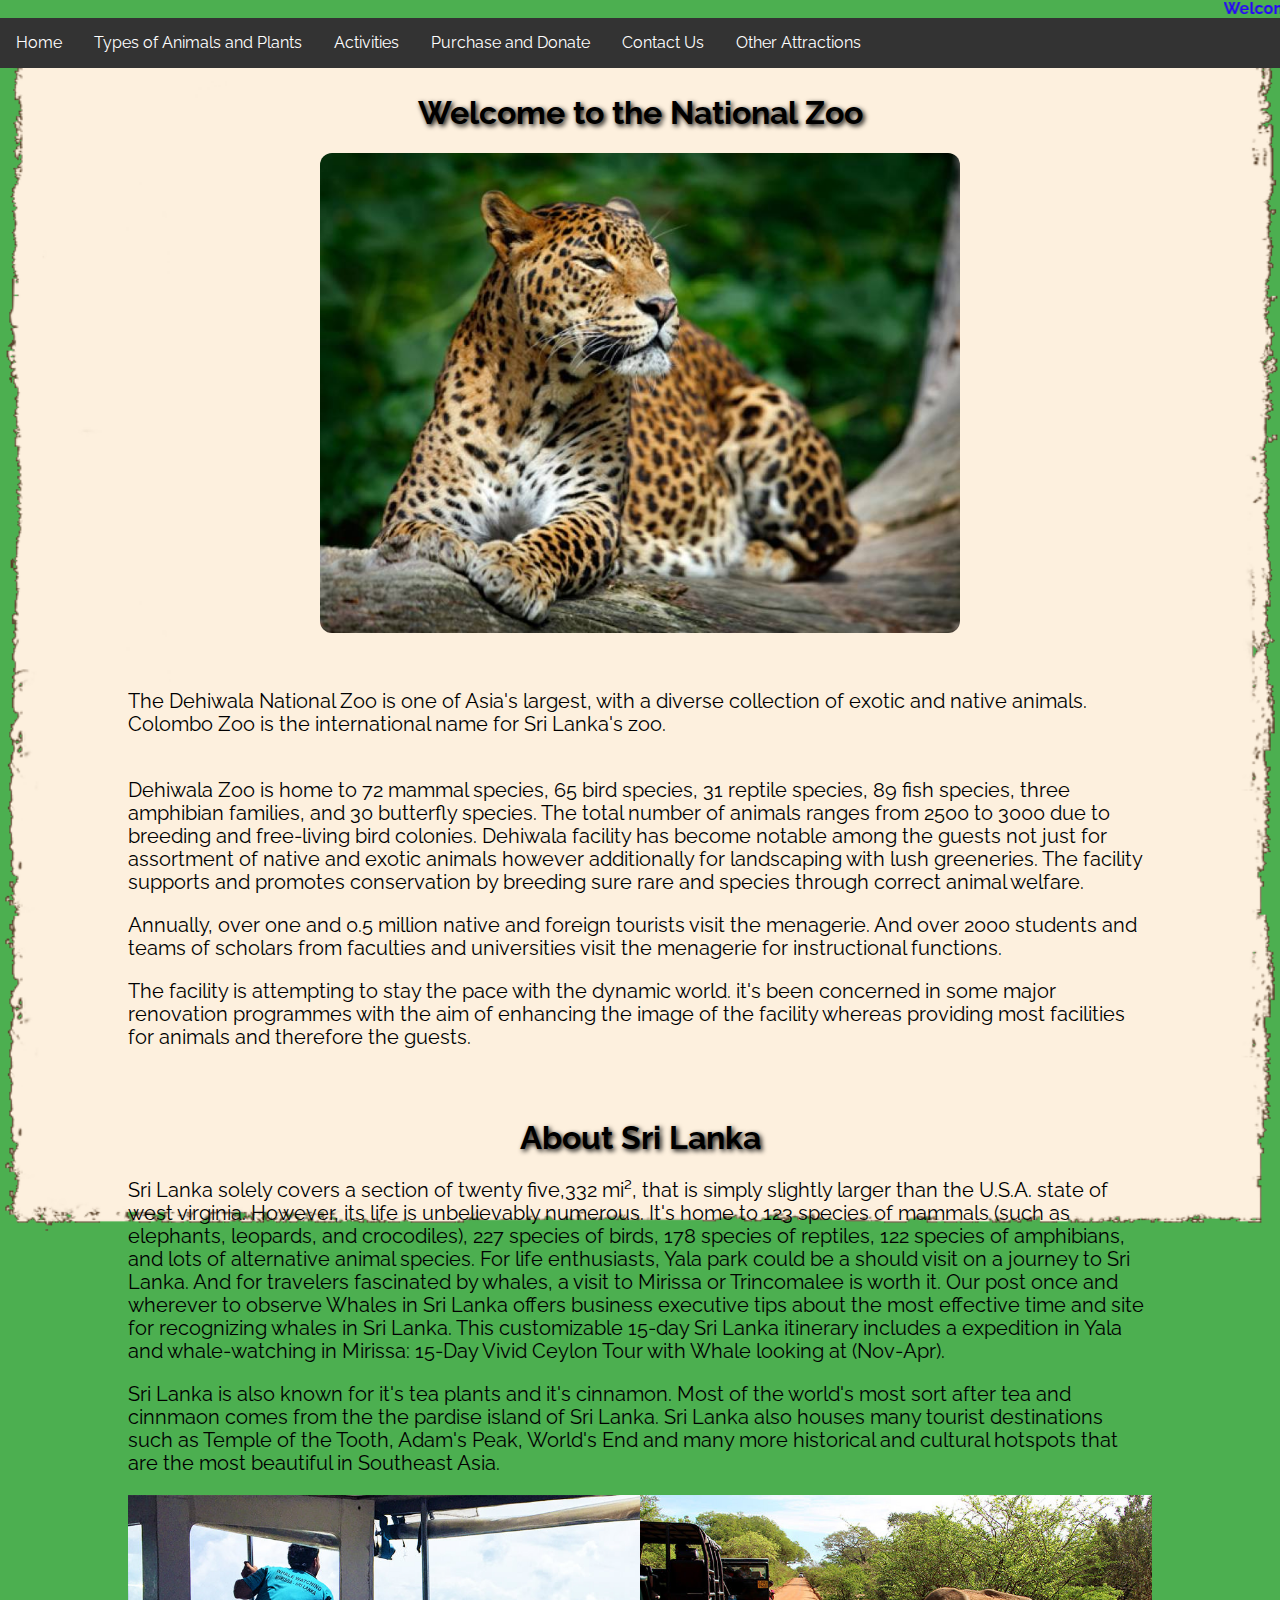
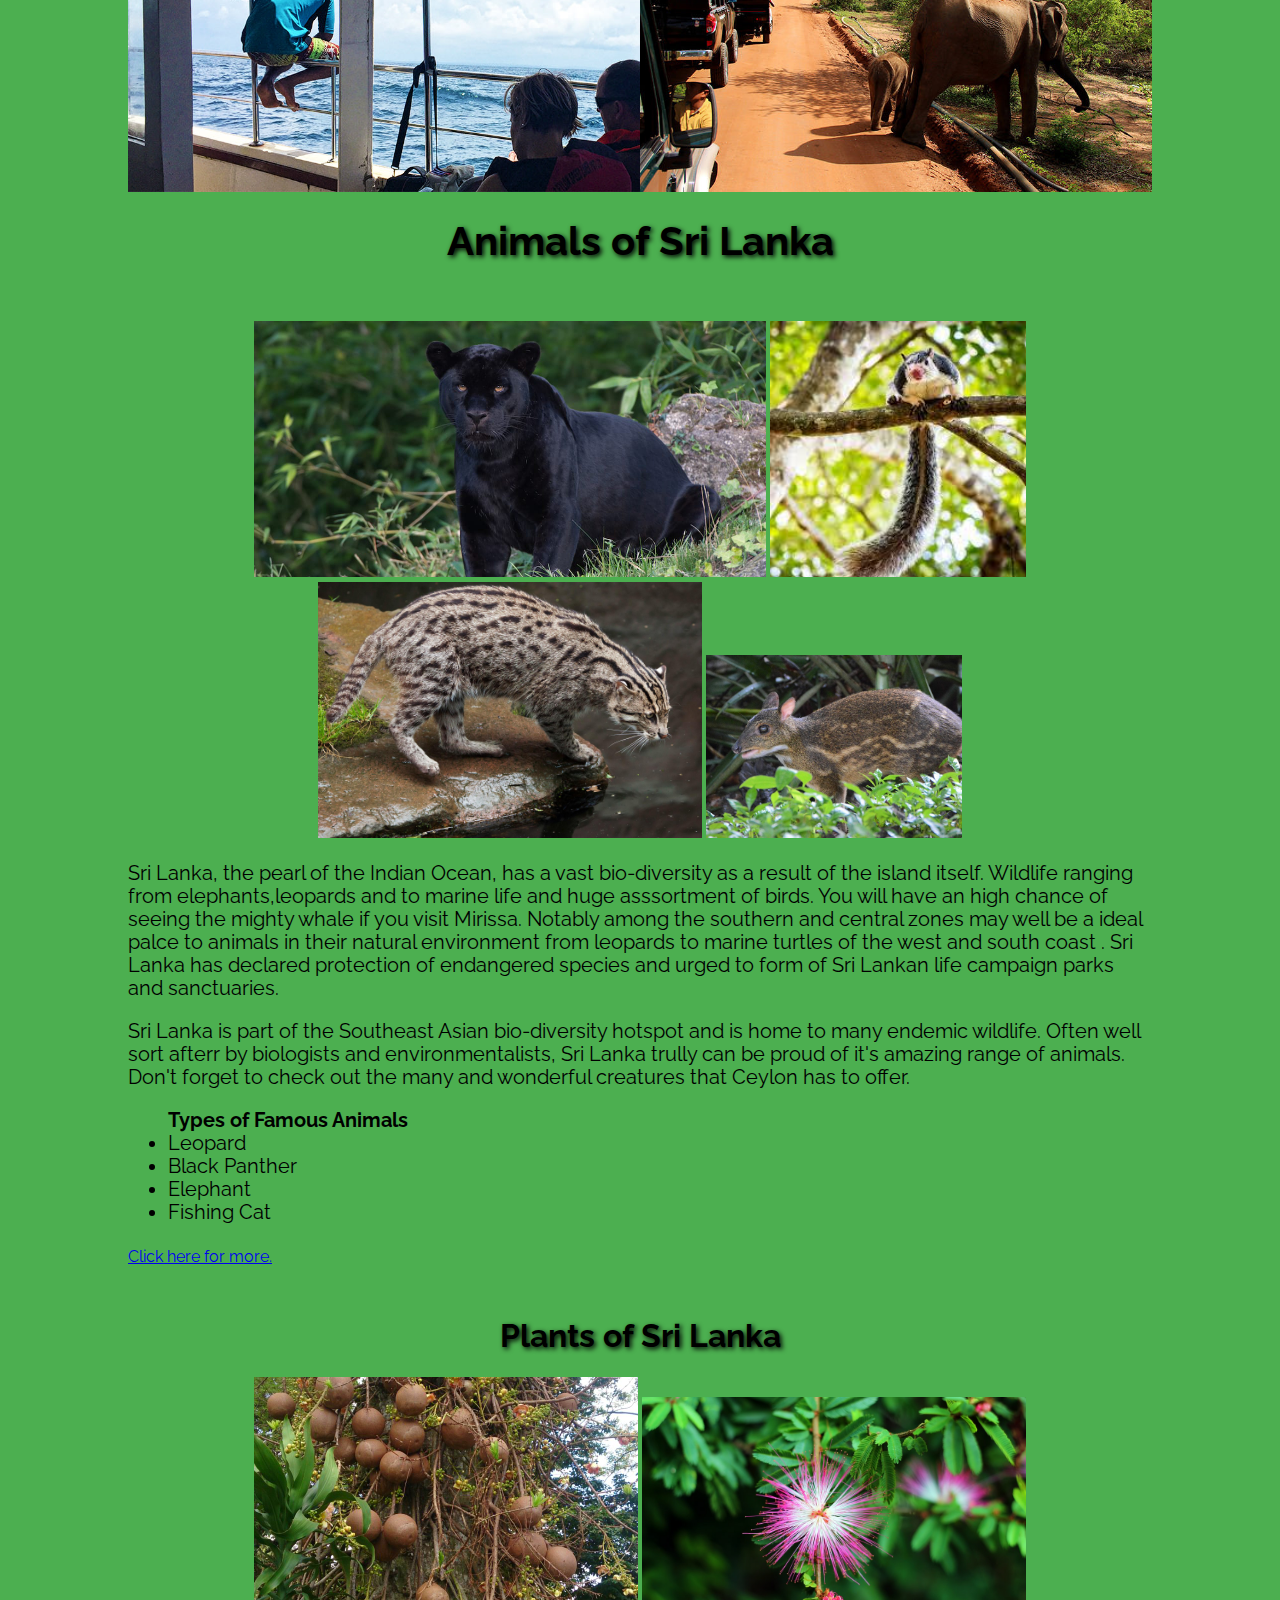
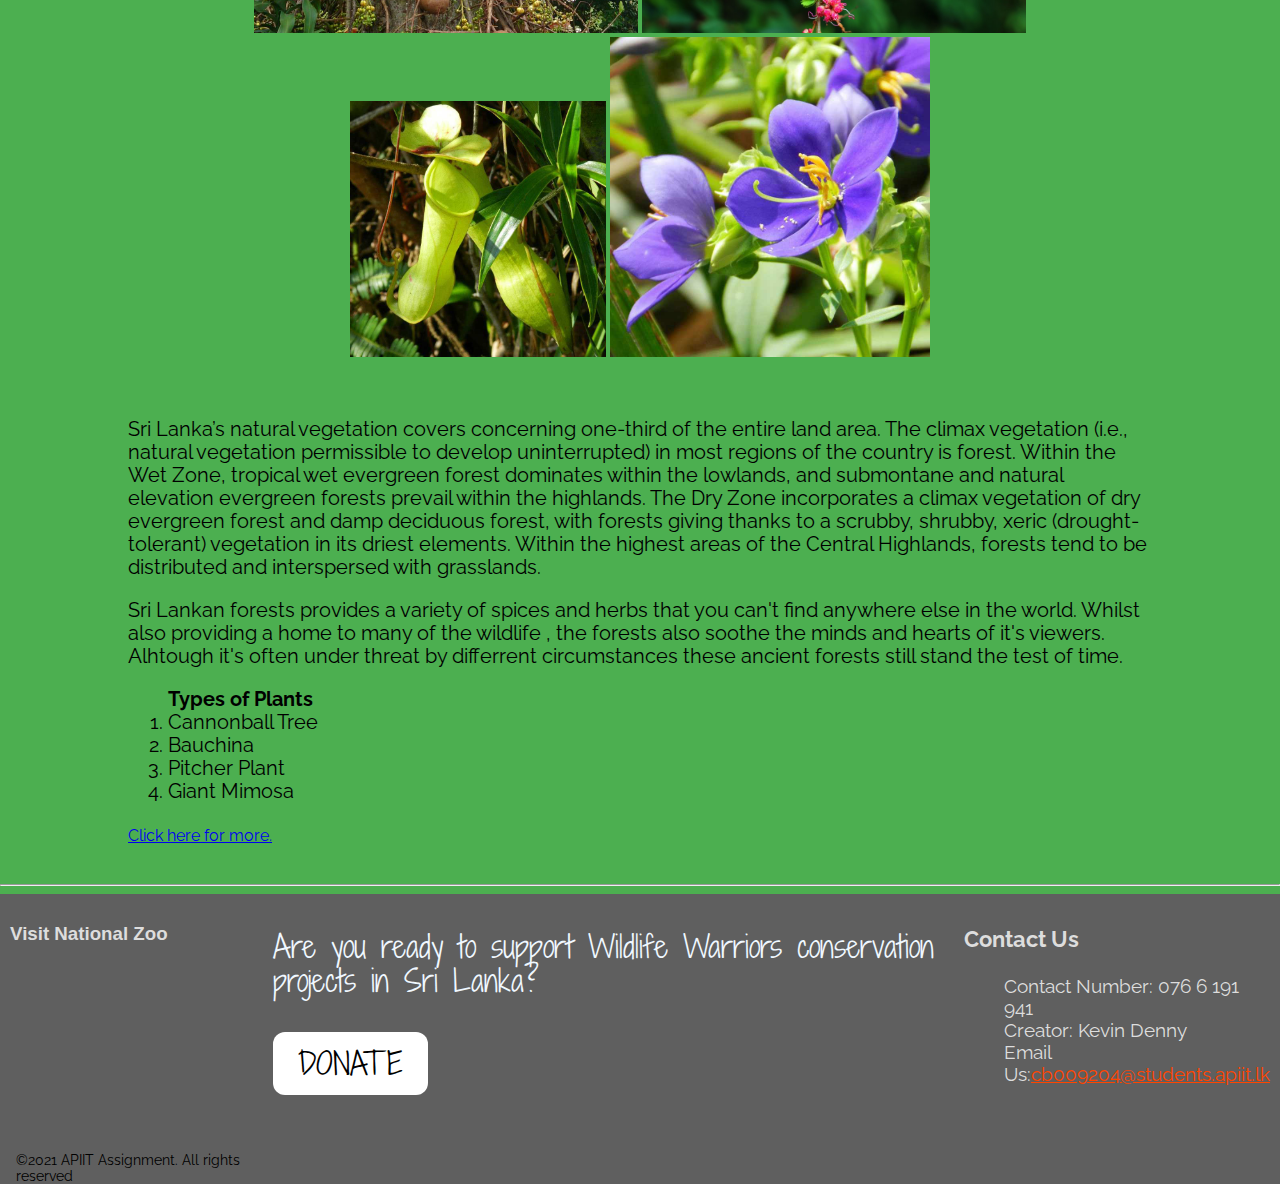
<file: index.html>
<!DOCTYPE html>
<html lang="en">
    <head>
        <meta charset="utf-8">
        <meta name="viewport" content="width=device-width, initial-scale=1">
        <meta name="description" content="This is a site about the dehiwala national zoo, it is the hompage.">
        <title>Home | Dehiwala National Zoo </title>
        <link rel="stylesheet" href="styles/style.css">
        <link rel="stylesheet" href="styles/normalize.css">
        <link rel="apple-touch-icon" sizes="76x76" href="images/apple-touch-icon.png">
        <link rel="icon" type="image/png" sizes="32x32" href="images/favicon-32x32.png">
        <link rel="icon" type="image/png" sizes="16x16" href="images/favicon-16x16.png">
        <link rel="manifest" href="images/site.webmanifest">
        <link rel="mask-icon" href="images/safari-pinned-tab.svg" color="#5bbad5">
        <link rel="shortcut icon" href="images/favicon.ico">
        <meta name="msapplication-TileColor" content="#da532c">
        <meta name="msapplication-config" content="images/browserconfig.xml">
        <meta name="theme-color" content="#ffffff">
        <link rel="manifest" href="manifest.json">
    </head>
    <body>
        <div>
            <header id="header">
               <marquee><b>Welcome To The Zoo!</b></marquee>
            </header>

                    <nav class="navbar">
        
                        <!--Nav Bar, For Desktop view-->
                        <div class="navbar-links">
                          <ul>
                            <li><a href="index.html" target="_self" title="Home">Home</a></li>
                            <li> <a href="Animals&Plants.html" target="_self" title="Animals & Plants">Types of Animals and Plants</a></li>
                            <li><a href="Activity.html" target="_self" title="Activities">Activities</a></li>
                            <li><a href="Donate.html" target="_self" title="Donate">Purchase and Donate</a></li>
                            <li><a href="ContactUs.html" target="_self" title="Contact">Contact Us</a></li>
                            <li><a href="OtherWIld.html" target="_self" title="Other">Other Attractions</a></li>
                            
                          </ul>
                        </div>
                        <!--Navigation Hamburger, For Mobile view-->
                        
                          <div id="menuToggle">
 
                            <input type="checkbox" />
                            
                            <!--Hamburger lines, Not just empty span tags-->
                            <span></span>
                            <span></span>
                            <span></span>
                            

                            <ul id="menu">
                              <li><a href="index.html" target="_self">Home</a></li>
                              <li> <a href="Animals&Plants.html" target="_self">Types of Animals and Plants</a></li>
                              <li><a href="Activity.html" target="_self">Activities</a></li>
                              <li><a href="Donate.html" target="_self">Purchase and Donate</a></li>
                              <li><a href="ContactUs.html" target="_self">Contact Us</a></li>
                              <li><a href="OtherWIld.html" target="_self">Other Attractions</a></li>
                              
                            </ul>
                          </div>
                
                
                      </nav>  
        </div>  
            <main  >  
                <br><br><br><br>
             <h1 class="subHead">Welcome to the National Zoo</h1>
                <!--Image will change width using media query in mobile view-->
             </main>
                <div class="boxContain">
                      <div class="leo">
                           <img class="mainlep" src="images/Leopard.jpg" >
                      </div>
                      <br><br>
                    <div class="subp1">  
              
                        <p >The Dehiwala National Zoo is one of Asia's largest, with a diverse collection of exotic and native animals. Colombo Zoo is the international name for Sri Lanka's zoo.</p>
                        <br>Dehiwala Zoo is home to 72 mammal species, 65 bird species, 31 reptile species, 89 fish species, three amphibian families, and 30 butterfly species. The total number of animals ranges from 2500 to 3000 due to breeding and free-living bird colonies. Dehiwala facility has become notable among the guests not just for assortment of native and exotic animals however additionally for landscaping with lush greeneries. The facility supports and promotes conservation by breeding sure rare and species through correct animal welfare.</p>
                        <p >Annually, over one and 0.5 million native and foreign tourists visit the menagerie. And over 2000 students and teams of scholars from faculties and universities visit the menagerie for instructional functions.</p>
                        <p>The facility is attempting to stay the pace with the dynamic world. it's been concerned in some major renovation programmes with the aim of enhancing the image of the facility whereas providing most facilities for animals and therefore the guests.</p>
            
                    </div>
                </div>
        
            <div>
                <h1 class="subHead">About Sri Lanka</h1>
            </div>
            <div class="subp1">
                <!--https://www.indiaodysseytours.com/knows/facts-about-sri-lanka.html#:~:text=However%2C%20its%20wildlife%20is%20incredibly,a%20journey%20to%20Sri%20Lanka.-->
                <p>
                    Sri Lanka solely covers a section of twenty five,332 mi², that is simply slightly larger than the U.S.A. state of west virginia. However, its life is unbelievably numerous. It's home to 123 species of mammals (such as elephants, leopards, and crocodiles), 227 species of birds, 178 species of reptiles, 122 species of amphibians, and lots of alternative animal species.


                    For life enthusiasts, Yala park could be a should visit on a journey to Sri Lanka. And for travelers fascinated by whales, a visit to Mirissa or Trincomalee is worth it. Our post once and wherever to observe Whales in Sri Lanka offers business executive tips about the most effective time and site for recognizing whales in Sri Lanka. This customizable 15-day Sri Lanka itinerary includes a expedition in Yala and whale-watching in Mirissa: 15-Day Vivid Ceylon Tour with Whale looking at (Nov-Apr).
                </p>
                <P>
                   Sri Lanka is also known for it's  tea plants and it's cinnamon. Most of the world's most sort after tea and cinnmaon comes from the the pardise island of Sri Lanka.
                   Sri Lanka also houses many tourist destinations such as Temple of the Tooth, Adam's Peak, World's End and many more historical and cultural hotspots that are the most beautiful 
                   in Southeast Asia.
                </P>
                <div class="imagesHome">
                    <img id="img" src="images/whale-watching-mirissa.jpg" alt="Whale Watching">
                    <br>
                    <img id="img" src="images/yala-national-park.jpg" alt="Yala">
                </div>
                <div>
                    <h1 class="subHead">Animals of Sri Lanka</h1>
                </div>

            </div>
       <!--https://theculturetrip.com/asia/sri-lanka/articles/13-amazing-animals-you-can-see-in-sri-lanka/-->
                <div>
                    <div class="animals">
                        <img width="40%" height="30%" src="images/Black-Panther.jpg" alt="b_panther" title="Black Panther">
                        <img width="20%" src="images/chipmunk.jpg" alt="chipmunk" title="Chipmunk">
                        <br>
                        <img width="30%" height="25%" src="images/fishing-Cat.jpg" alt="fish_Cat" title="Fishing Cat">
                         <img width="20%" src="images/dik dik.jpeg" alt="meminna" title="Meminna" >
    
                    </div>
                    <div class="subp1">
                        <p>
                            Sri Lanka, the pearl of the Indian Ocean, has a vast bio-diversity as a result of the island itself.
                            Wildlife ranging from elephants,leopards and to marine life and huge asssortment of birds.
                             You will have an high chance of seeing the mighty whale if you visit Mirissa.
                             Notably among the southern and central zones may well be a ideal palce to animals in their natural environment from leopards to marine turtles of the west and south coast .
                             Sri Lanka has declared protection of endangered species and
                             urged to form of Sri Lankan life campaign parks and sanctuaries.
                        </p>
                        <p>
                            Sri Lanka is part of the Southeast Asian bio-diversity hotspot and is home to many endemic wildlife. Often well sort afterr by 
                            biologists and environmentalists, Sri Lanka trully can be proud of it's amazing range of animals.
                            Don't forget to check out the many and wonderful creatures that Ceylon has to offer.
                        </p>
                        <div>
                            <ul><b>Types of Famous Animals</b>
                                <li>Leopard</li>
                                <li>Black Panther</li>
                                <li>Elephant</li>
                                <li>Fishing Cat</li>
                            </ul>
                        </div>
                        <a href="Animals&Plants.html" style="font-size: 0.8em;">Click here for more.</a>
                    </div>
                    <div>
                        <h1 class="subHead">Plants of Sri Lanka</h1>
                    </div>
                    <div class="plants">
                        <img  width="30%" src="images/cannonball.jpg" alt="cannonball" title="cannonball tree">
                        <img width="30%" src="images/giantmimosa.jpg" alt="mimosa" title="Giant Mimosa">
                        <br>
                        <img width="20%" src="images/picher.jpg" alt="pitcher_plant" title="Pitcher Plant">
                        <img width="25%" src="images/thebouchina.jpg" alt="bouchina" title="Bouchina">
                        <br>
                        <br>
                        <br>

                    </div>
                    <!-- https://www.britannica.com/place/Sri-Lanka/Plant-and-animal-life-->
                    <div class="subp1">
                       <p> Sri Lanka’s natural vegetation covers concerning one-third of the entire land area. 
                        The climax vegetation (i.e., natural vegetation permissible to develop uninterrupted) in most regions of the country is forest. Within the Wet Zone,
                         tropical wet evergreen forest dominates within the lowlands, and submontane and natural elevation evergreen forests prevail within the highlands.
                          The Dry Zone incorporates a climax vegetation of dry evergreen forest and damp deciduous forest, with forests giving thanks to a scrubby, shrubby, xeric (drought-tolerant) vegetation in its driest elements. Within the highest areas of the Central Highlands, forests tend to be distributed and interspersed with grasslands.</p>
                          <p>
                               Sri Lankan forests provides a variety of spices and herbs that you can't find anywhere else in the world.
                               Whilst also providing a home to many of the wildlife , the forests also soothe the minds and hearts of it's viewers.
                               Alhtough it's often under threat by differrent circumstances these ancient forests still stand the test of time. 
                          </p>
                          <div>
                            <ol><b>Types of Plants</b>
                                <li>Cannonball Tree</li>
                                <li>Bauchina</li>
                                <li>Pitcher Plant</li>
                                <li>Giant Mimosa</li>
                            </ol>
                        </div>
                        <a href="Animals&Plants.html" style="font-size: 0.8em;">Click here for more.</a>
                    </div>

                </div>
                <!--Footer will change grid position when switched to Mobile view-->
        <hr>        
         <footer class="footer">
                <div id="iframe1">
                     <h3>Visit National Zoo</h3>
                     <iframe id="map" src="https://www.google.com/maps/embed?pb=!1m14!1m8!1m3!1d15845.120803439491!2d79.8744025!3d6.8569811!3m2!1i1024!2i768!4f13.1!3m3!1m2!1s0x0%3A0xfd90f5bffd93f59f!2sDehiwala%20Zoological%20Garden!5e0!3m2!1sen!2slk!4v1617363685033!5m2!1sen!2slk" width="80%" height="50%" style="border:0;"></iframe>
                </div>
                <div class="middle" >
                <div >
                    <br>
                    Are you ready to support Wildlife Warriors conservation projects in Sri Lanka?
                    <br><br>
                </div>
                <div class="footera">
                    <a href="Donate.html" target="_blank">DONATE</a>
                </div>
                </div>
                <div id="footerdl">
                    <dl > 
                        <dt><h3>Contact Us</h3>
                            <dd>Contact Number: 076 6 191 941</dd>
                        </dt>
                        <dt>
                            <dd>Creator: Kevin Denny</dd>
                        </dt>
                        <dt>
                            <dd>Email Us:<a id="email" href="mailto:cb009204@students.apiit.lk">cb009204@students.apiit.lk</a></dd>
                        </dt>


                    </dl>
                </div>

                <div class="copyright">
                    <br>
                    &copy;2021 APIIT Assignment. All rights reserved
                </div>
            </footer> 
    </body>

</html>
</file>
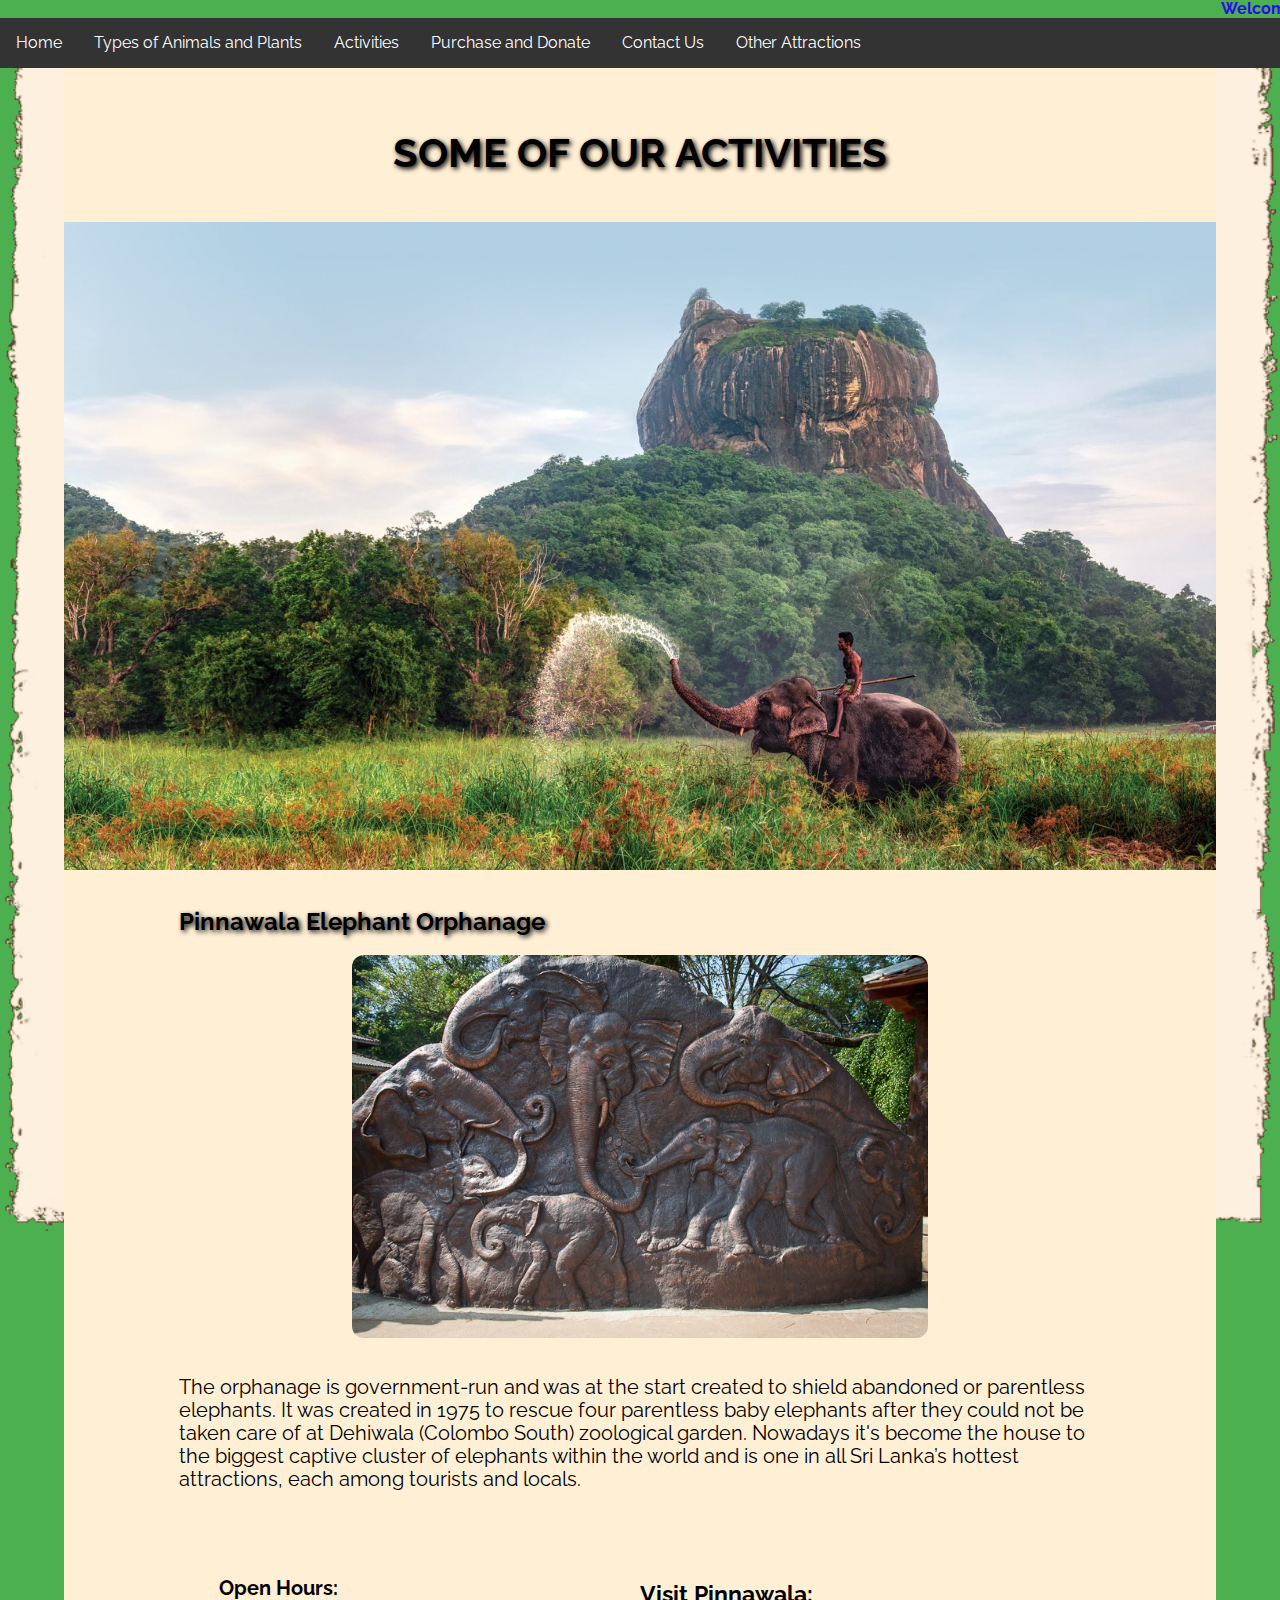
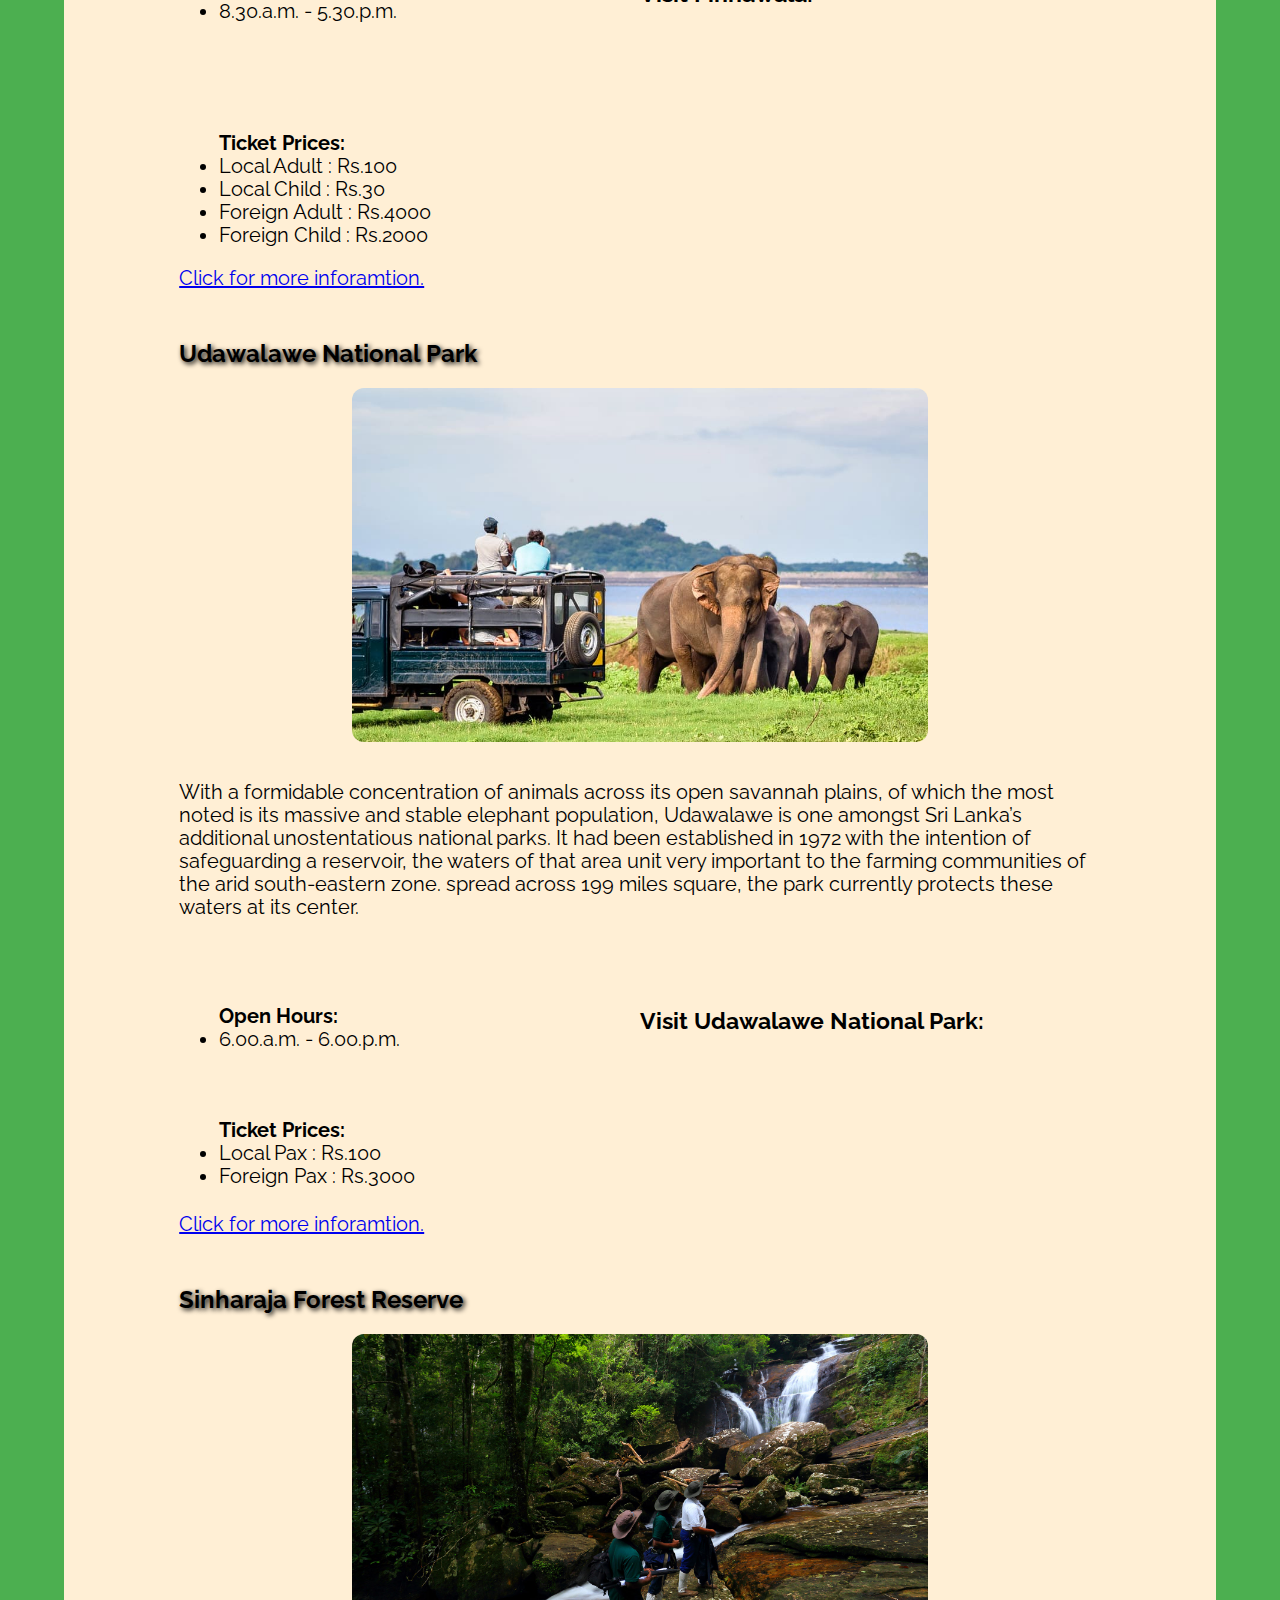
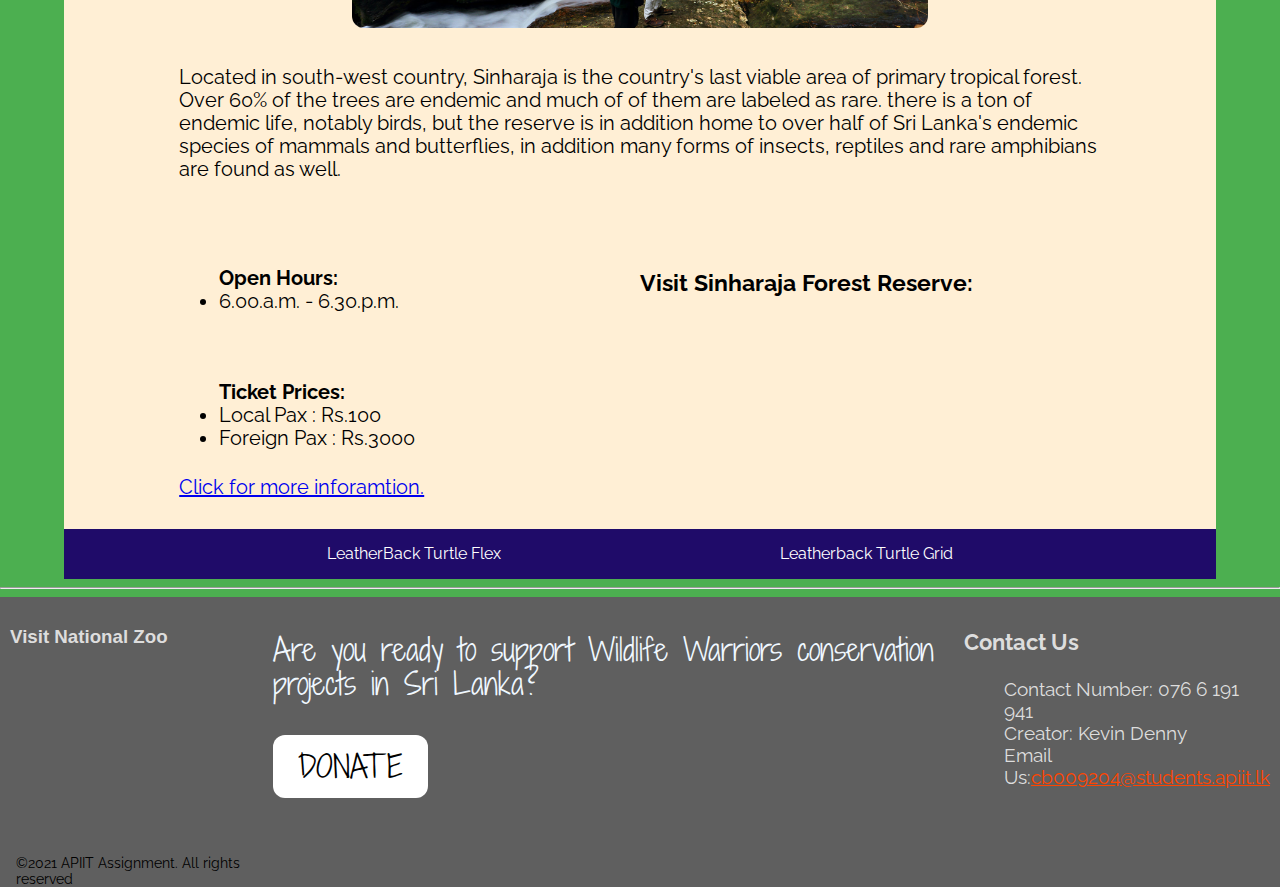
<file: Activity.html>
<!DOCTYPE html>
<html lang="en">
    <head>
        <meta charset="utf-8">
        <meta name="viewport" content="width=device-width, initial-scale=1">
        <meta name="description" content="This is a site about the dehiwala national zoo, it is the hompage.">
        <title>Activity | Dehiwala National Zoo</title>
        <link rel="stylesheet" href="styles/style.css">
        <link rel="stylesheet" href="styles/normalize.css">
        <link rel="apple-touch-icon" sizes="76x76" href="images/apple-touch-icon.png">
        <link rel="icon" type="image/png" sizes="32x32" href="images/favicon-32x32.png">
        <link rel="icon" type="image/png" sizes="16x16" href="images/favicon-16x16.png">
        <link rel="manifest" href="images/site.webmanifest">
        <link rel="mask-icon" href="images/safari-pinned-tab.svg" color="#5bbad5">
        <link rel="shortcut icon" href="images/favicon.ico">
        <meta name="msapplication-TileColor" content="#da532c">
        <meta name="msapplication-config" content="images/browserconfig.xml">
        <meta name="theme-color" content="#ffffff">
        <link rel="manifest" href="manifest.json">
    </head>
    <body>
        <header id="header">
            <marquee><b>Welcome To The Zoo!</b></marquee>
        </header>

            <nav class="navbar">
    
                <a href="#" class="toggle-button">
                  <span class="bar"></span>
                  <span class="bar"></span>
                  <span class="bar"></span>
                </a>
                <div class="navbar-links">
                  <ul>
                    <li><a href="index.html" target="_self" title="Home">Home</a></li>
                    <li> <a href="Animals&Plants.html" target="_self" title="Animals & Plants">Types of Animals and Plants</a></li>
                    <li><a href="Activity.html" target="_self" title="Activities">Activities</a></li>
                    <li><a href="Donate.html" target="_self" title="Donate">Purchase and Donate</a></li>
                    <li><a href="ContactUs.html" target="_self" title="Contact">Contact Us</a></li>
                    <li><a href="OtherWIld.html" target="_self" title="Other">Other Attractions</a></li>
                  </ul>
                </div>
        
                
                  <div id="menuToggle">

                    <input type="checkbox" />
                    

                    <span></span>
                    <span></span>
                    <span></span>
                    

                    <ul id="menu">
                      <li><a href="index.html" target="_self">Home</a></li>
                      <li> <a href="Animals&Plants.html" target="_self">Types of Animals and Plants</a></li>
                      <li><a href="Activity.html" target="_self">Activities</a></li>
                      <li><a href="Donate.html" target="_self">Purchase and Donate</a></li>
                      <li><a href="ContactUs.html" target="_self">Contact Us</a></li>
                      <li><a href="OtherWIld.html" target="_self">Other Attractions</a></li>
                      
                    </ul>
                  </div>
        
        
              </nav> 
              <main>
                  <div class="container">
                      <h1 class="subHead" id="APHead" >SOME OF OUR ACTIVITIES</h1>
                      <br>
                      <img id="img_elephant" src="images/Sri-Lanka-Elephant-Field.jpg" alt="Elephant_sig">
                      <br>
                    <div class="pinnawala">
                        <h2 class="APsubHead">Pinnawala Elephant Orphanage</h2>
                        <img class="photo" src="images/pinnawala.jpg" alt="pinnawala">
                        <br>
                        <!--https://nerdnomads.com/elephant-orphanage-in-sri-lanka-->
                        <div class="subp1" >
                        <p >The orphanage is government-run and was at the start created to shield abandoned or parentless elephants. It was created in 1975 to rescue four parentless baby elephants after they could not be taken care of at Dehiwala (Colombo South) zoological garden. Nowadays it's become the house to the biggest captive cluster of elephants within the world and is one in all Sri Lanka’s hottest attractions, each among tourists and locals.</p>
                        <br>
                        <br>
                        <div class="layout">
                            <div id="openHours">
                                <ul><b>Open Hours:</b>
                                    <li>8.30.a.m. - 5.30.p.m.</li>
                                </ul>
                            </div>
                            <div id="ticket">
                            <ul> <b>Ticket Prices:</b>
                                <li>Local Adult   : Rs.100</li>
                                <li>Local Child   : Rs.30</li>
                                <li>Foreign Adult : Rs.4000</li>
                                <li>Foreign Child : Rs.2000</li>
                            </ul>
                            </div>
                            <div id=pinmap>
                                <h3>Visit Pinnawala:</h3>
                                <iframe src="https://www.google.com/maps/embed?pb=!1m18!1m12!1m3!1d506820.915243633!2d79.87856986366461!3d7.06339479009413!2m3!1f0!2f0!3f0!3m2!1i1024!2i768!4f13.1!3m3!1m2!1s0x3ae315c83a2c0273%3A0xa5744b525ada1e6c!2sElephant%20Orphanage!5e0!3m2!1sen!2slk!4v1618554139319!5m2!1sen!2slk" width="80%" height="50%" style="border:0;"></iframe>
                            </div>
                            <a href="http://nationalzoo.gov.lk/elephantorphanage/visitor-information/">Click for more inforamtion.</a>
                        </div>
                        </div>
                    </div>
                    <div class="UdawalawePark">
                        <h2 class="APsubHead">Udawalawe National Park</h2>
                        <img class="photo" src="images/udawalawe.jpg" alt="udawalawe">
                        <br>
                        <!--https://www.naturalworldsafaris.com/asia/sri-lanka/uduwalawe-national-park-->
                            <div class="subp1">
                                <p>With a formidable concentration of animals across its open savannah plains, of which the most noted is its massive and stable elephant population, Udawalawe is one amongst Sri Lanka’s additional unostentatious national parks. It had been established in 1972 with the intention of safeguarding a reservoir, the waters of that area unit very important to the farming communities of the arid south-eastern zone. spread across 199 miles square, the park currently protects these waters at its center.</p>
                                <br>
                                <br>
                                <div class="layout">
                                    <div id="openHours">
                                    <ul><b>Open Hours:</b>
                                        <li>6.00.a.m. - 6.00.p.m.</li>
                                    </ul>
                                    </div>
                                    <div id="ticket">
                                        <ul> <b>Ticket Prices:</b>
                                            <li>Local Pax   : Rs.100</li>
                                            <li>Foreign Pax : Rs.3000</li>
                                        </ul>
                                    </div>
                                    <div id=pinmap>
                                        <h3>Visit Udawalawe National Park:</h3>
                                        <iframe src="https://www.google.com/maps/embed?pb=!1m18!1m12!1m3!1d1014991.9820564196!2d79.86362385860772!3d6.418141961263589!2m3!1f0!2f0!3f0!3m2!1i1024!2i768!4f13.1!3m3!1m2!1s0x3ae408ff88887e79%3A0xaf12e79ffbd980d7!2sUdawalawe%20National%20Park%20Safari!5e0!3m2!1sen!2slk!4v1618563345295!5m2!1sen!2slk" width="80%" height="50%" style="border:0;"></iframe>
                                    </div>
                                    <a href="https://www.udawalawenationalpark.com/">Click for more inforamtion.</a>
                            </div>
                    </div>
                  </div>
                  <div class="Sinharaja">
                    <h2 class="APsubHead">Sinharaja Forest Reserve</h2>
                    <img class="photo" src="images/sinharaja.jpg" alt="sinharaja">
                    <br>
                    <!--https://whc.unesco.org/en/list/405/-->
                        <div class="subp1">
                            <p>Located in south-west country, Sinharaja is the country's last viable area of primary tropical forest. Over 60% of the trees are endemic and much of of them are labeled as rare. there is a ton of endemic life, notably birds, but the reserve is in addition home to over half of Sri Lanka's endemic species of mammals and butterflies, in addition many forms of insects, reptiles and rare amphibians are found as well.</p>
                            <br>
                            <br>
                            <div class="layout">
                                <div id="openHours">
                                <ul><b>Open Hours:</b>
                                    <li>6.00.a.m. - 6.30.p.m.</li>
                                </ul>
                                </div>
                                <div id="ticket">
                                    <ul> <b>Ticket Prices:</b>
                                        <li>Local Pax   : Rs.100</li>
                                        <li>Foreign Pax : Rs.3000</li>
                                    </ul>
                                </div>
                                <div id=pinmap>
                                    <h3>Visit Sinharaja Forest Reserve:</h3>
                                    <iframe src="https://www.google.com/maps/embed?pb=!1m18!1m12!1m3!1d507416.08854967885!2d79.9231851045109!3d6.497843164191869!2m3!1f0!2f0!3f0!3m2!1i1024!2i768!4f13.1!3m3!1m2!1s0x3ae3e76bd109d45f%3A0x8c0ef1010649701b!2sSinharaja%20Forest%20Reserve!5e0!3m2!1sen!2slk!4v1618565267268!5m2!1sen!2slk"  width="80%" height="50%" style="border:0;"></iframe>
                                </div>
                                <a href="https://www.sinharajaforestreserve.com/">Click for more inforamtion.</a>
                        </div>
                </div>
                <div class="twoLink">
                    <a href="Leatherflex.html" target="_blank">LeatherBack Turtle Flex</a>
                    <a href="Leathergrid.html" target="_blank">Leatherback Turtle Grid</a>
                </div>
              </div>
              </main>



              <hr>        
              <footer class="footer">
                     <div id="iframe1">
                          <h3>Visit National Zoo</h3>
                          <iframe id="map" src="https://www.google.com/maps/embed?pb=!1m14!1m8!1m3!1d15845.120803439491!2d79.8744025!3d6.8569811!3m2!1i1024!2i768!4f13.1!3m3!1m2!1s0x0%3A0xfd90f5bffd93f59f!2sDehiwala%20Zoological%20Garden!5e0!3m2!1sen!2slk!4v1617363685033!5m2!1sen!2slk" width="80%" height="50%" style="border:0;"></iframe>
                     </div>
                     <div class="middle" >
                     <div >
                         <br>
                         Are you ready to support Wildlife Warriors conservation projects in Sri Lanka?
                         <br><br>
                     </div>
                     <div class="footera">
                         <a href="Donate.html" target="_blank">DONATE</a>
                     </div>
                     </div>
                     <div id="footerdl">
                         <dl > 
                             <dt><h3>Contact Us</h3>
                                 <dd>Contact Number: 076 6 191 941</dd>
                             </dt>
                             <dt>
                                <dd>Creator: Kevin Denny</dd>
                            </dt>                             
                             <dt>
                                 <dd>Email Us:<a id="email" href="mailto:cb009204@students.apiit.lk">cb009204@students.apiit.lk</a></dd>
                             </dt>
     
                         </dl>
                     </div>
     
                     <div class="copyright">
                         <br>
                         &copy;2021 APIIT Assignment. All rights reserved
                     </div>
                 </footer> 
    </body>
</html>
</file>
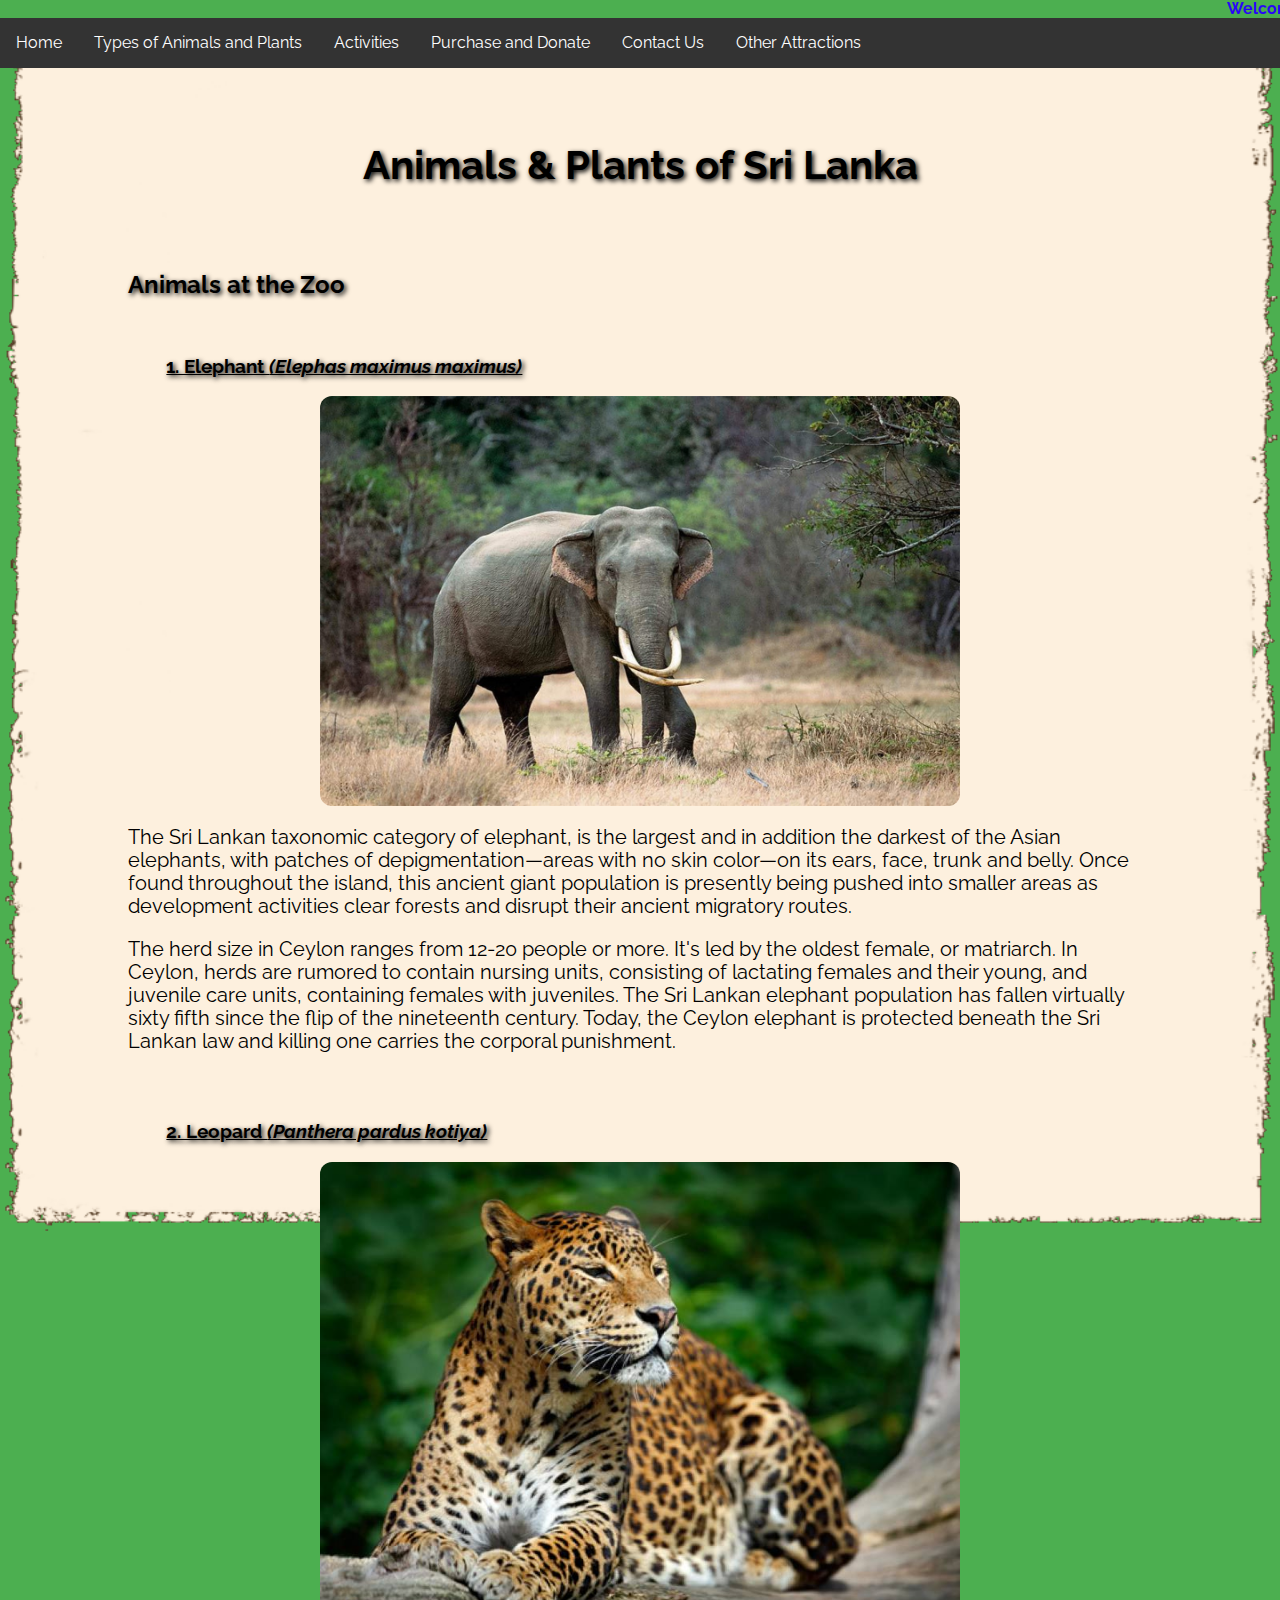
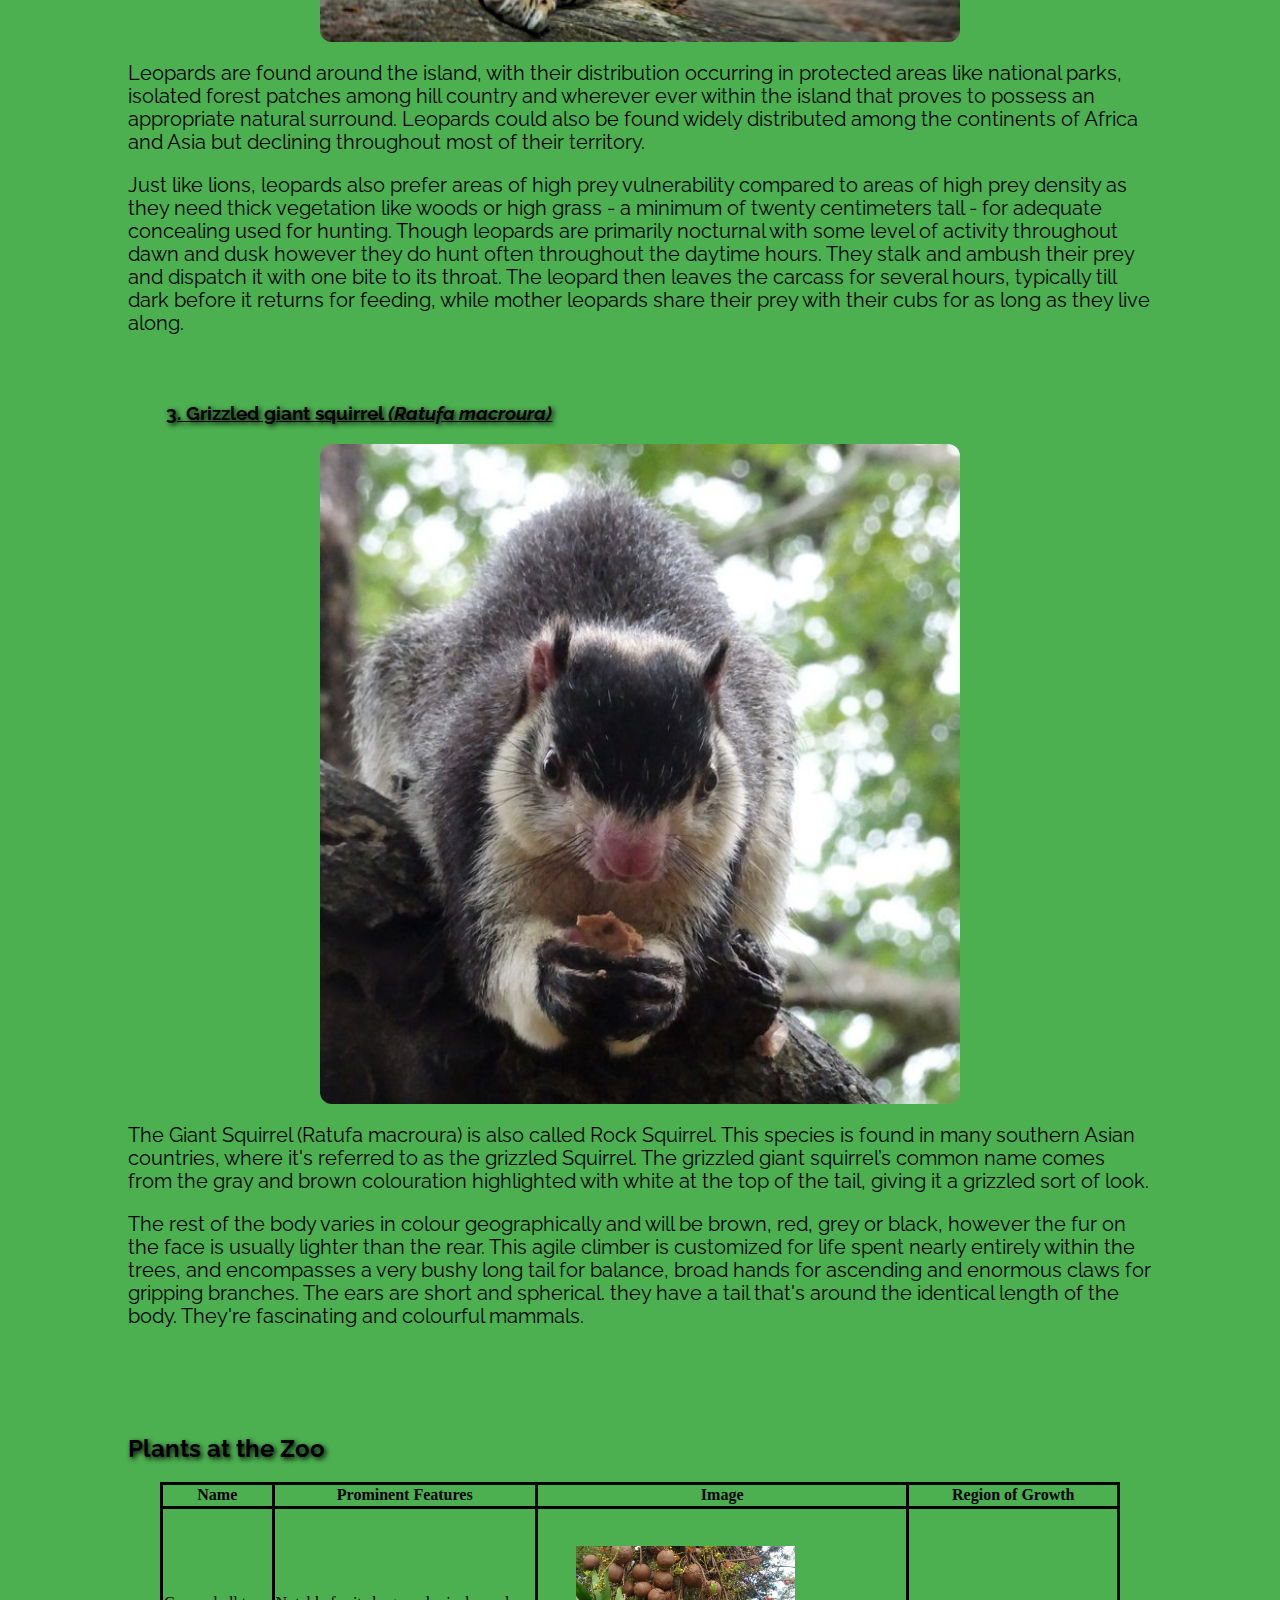
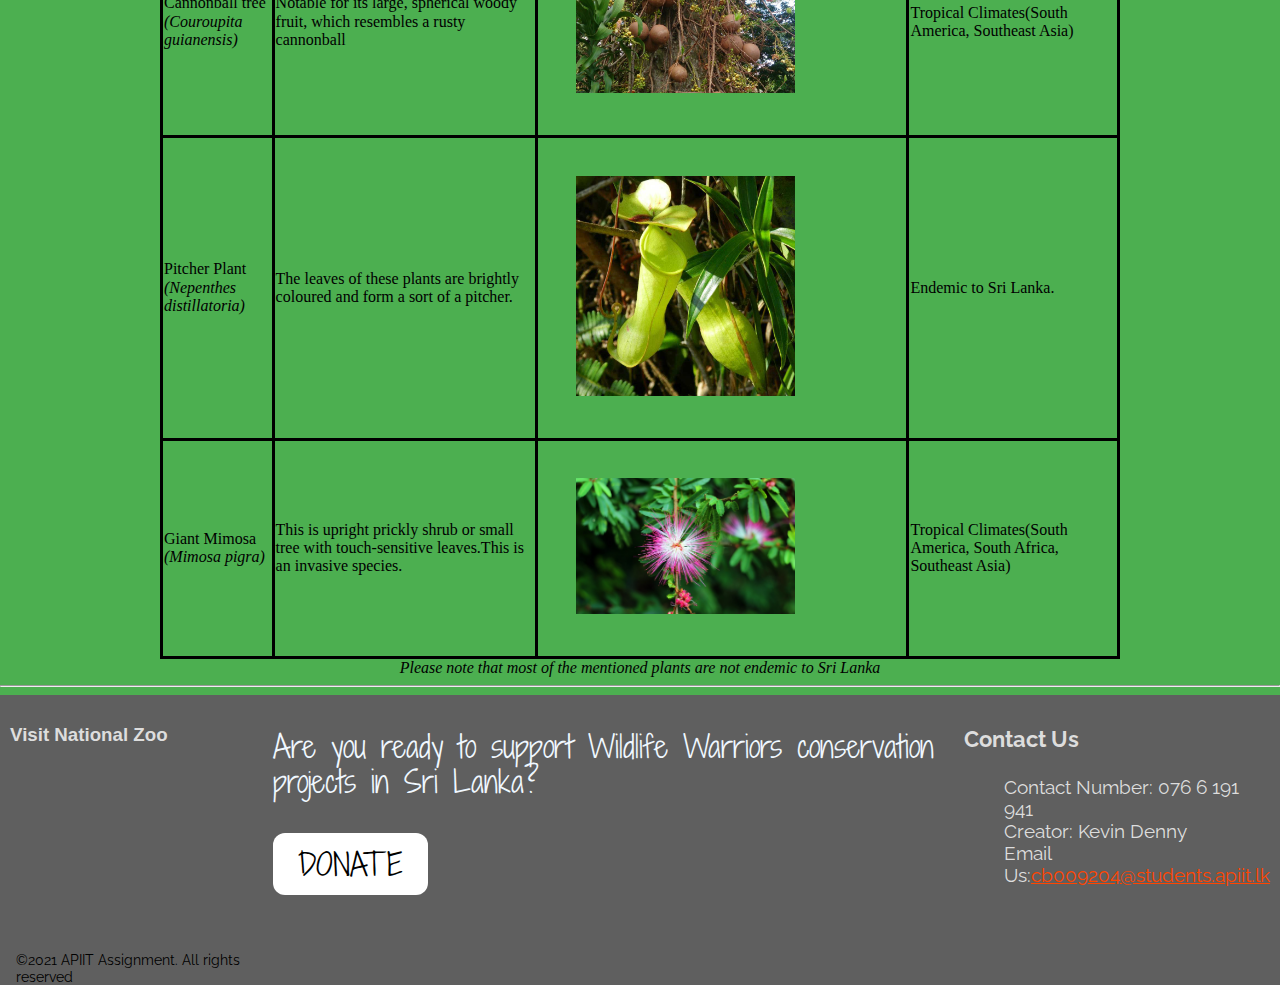
<file: Animals&Plants.html>
<!DOCTYPE html>
<html lang="en">
    <head>
        <meta charset="utf-8">
        <meta name="viewport" content="width=device-width, initial-scale=1">
        <meta name="description" content="This is a site about the dehiwala national zoo, it is the hompage.">
        <title>Animals&Plants | Dehiwala National Zoo</title>
        <link rel="stylesheet" href="styles/style.css">
        <link rel="stylesheet" href="styles/normalize.css">
        <link rel="apple-touch-icon" sizes="76x76" href="images/apple-touch-icon.png">
        <link rel="icon" type="image/png" sizes="32x32" href="images/favicon-32x32.png">
        <link rel="icon" type="image/png" sizes="16x16" href="images/favicon-16x16.png">
        <link rel="manifest" href="images/site.webmanifest">
        <link rel="mask-icon" href="images/safari-pinned-tab.svg" color="#5bbad5">
        <link rel="shortcut icon" href="images/favicon.ico">
        <meta name="msapplication-TileColor" content="#da532c">
        <meta name="msapplication-config" content="images/browserconfig.xml">
        <meta name="theme-color" content="#ffffff">
        <link rel="manifest" href="manifest.json">
    </head>
    <body>
        <section>
            <header id="header">
                <marquee><b>Welcome To The Zoo!</b></marquee>
            </header>

                <nav class="navbar">
        
                    <a href="#" class="toggle-button">
                        <span class="bar"></span>
                        <span class="bar"></span>
                        <span class="bar"></span>
                      </a>
                      <div class="navbar-links">
                        <ul>
                          <li><a href="index.html" target="_self" title="Home">Home</a></li>
                          <li> <a href="Animals&Plants.html" target="_blank" title="Animals & Plants">Types of Animals and Plants</a></li>
                          <li><a href="Activity.html" target="_self" title="Activities">Activities</a></li>
                          <li><a href="Donate.html" target="_blank" title="Donate">Purchase and Donate</a></li>
                          <li><a href="ContactUs.html" target="_blank" title="Contact">Contact Us</a></li>
                          <li><a href="OtherWIld.html" target="_blank" title="Other">Other Attractions</a></li>
                          
                        </ul>
                      </div>
            
                    
                      <div id="menuToggle">

                        <input type="checkbox" />
                        
    
                        <span></span>
                        <span></span>
                        <span></span>
                        

                        <ul id="menu">
                          <li><a href="index.html" target="_self">Home</a></li>
                          <li> <a href="Animals&Plants.html" target="_self">Types of Animals and Plants</a></li>
                          <li><a href="Activity.html" target="_self">Activities</a></li>
                          <li><a href="Donate.html" target="_self">Purchase and Donate</a></li>
                          <li><a href="ContactUs.html" target="_self">Contact Us</a></li>
                          <li><a href="OtherWIld.html" target="_self">Other Attractions</a></li>
                          
                      </div>
            
            
                  </nav> 
            <main>
                <h1 class="subHead" id="APHead">Animals & Plants of Sri  Lanka</h1>
                <br>
                <br>
                <!--Animals at the zoo-->
                <h2 class="APsubHead">Animals at the Zoo</h2>
                <br>
                <!--About Elephant-->
                <div id="elephant">
                    <h3 id="AsubHead">1. Elephant <i>(Elephas maximus maximus)</i></h3>
                    <img class="photo" src="images/elephant.jpg" alt="elephant" title="Elephant">
                </div>
                <div class="subp1">
                    <!--reference https://www.worldwildlife.org/species/sri-lankan-elephan-->
                    <p>
                        The Sri Lankan taxonomic category of elephant, is the largest and in addition the darkest of the Asian elephants, with patches of depigmentation—areas with no skin color—on its ears, face, trunk and belly.
                        Once found throughout the island,
                        this ancient giant population is presently being pushed into smaller areas as development activities clear forests and disrupt their ancient migratory routes. 
                    </p>
                    <p>
                        The herd size in Ceylon ranges from 12-20 people or more. It's led by the oldest female, or matriarch.
                        In Ceylon, herds are rumored to contain nursing units, consisting of lactating females and their young, and juvenile care units, containing females with juveniles.
                        The Sri Lankan elephant population has fallen virtually sixty fifth since the flip of the nineteenth century.
                        Today, the Ceylon elephant is protected beneath the Sri Lankan law and killing one carries the corporal punishment.
                    </p>
                </div>
                <!--About Leopard-->
                <div id="leopard">
                    <h3 id="AsubHead">2. Leopard <i>(Panthera pardus kotiya)</i></h3>
                    <img class="photo" src="images/Leopard.jpg" alt="leopard" title="Leopard">
                </div>
                <div class="subp1">
                    <!--Reference https://www.mahoora.lk/the-king-of-the-sri-lankan-jungle-the-sri-lankan-leopard.html-->
                    <p>
                        Leopards are found around the island, with their distribution occurring in protected areas like national parks, isolated forest patches among hill country and wherever ever within the island that proves to possess an appropriate natural surround.
                        Leopards could also be found widely distributed among the continents of Africa and Asia but declining throughout most of their territory.
                    </p>
                    <p>
                        Just like lions, leopards also prefer areas of high prey vulnerability compared to areas of high prey density as they need thick vegetation like woods or high grass - a minimum of twenty centimeters tall - for adequate concealing used for hunting.
                        Though leopards are primarily nocturnal with some level of activity throughout dawn and dusk however they do hunt often throughout the daytime hours. They stalk and ambush their prey and dispatch it with one bite to its throat.
                        The leopard then leaves the carcass for several hours, typically till dark before it returns for feeding, while mother leopards share their prey with their cubs for as long as they live along.
                    </p>
                </div>
                <!--About Giant squirrel-->
                <div id="Giant_squirrel">
                    <h3 id="AsubHead">3. Grizzled giant squirrel <i>(Ratufa macroura)</i></h3>
                    <img class="photo" src="images/grizsquirrel.jpg" alt="giant_squirrel" title="Giant Squirrel">
                </div>
                <div class="subp1">
                    <!--Reference https://amazinglanka.com/wp/squirrels-of-sri-lanka/-->
                    <p>
                        The Giant Squirrel (Ratufa macroura) is also  called Rock Squirrel.
                        This species is found in many southern Asian countries, where it's referred to as the grizzled Squirrel. 
                        The grizzled giant squirrel’s common name comes from the gray and brown colouration highlighted with white at the top of the tail, giving it a grizzled sort of look.
                    </p>
                    <p>
                        The rest of the body varies in colour geographically and will be brown, red, grey or black, however the fur on the face is usually lighter than the rear. 
                        This agile climber is customized for life spent nearly entirely within the trees, and encompasses a very bushy long tail for balance, broad hands for ascending and enormous claws for gripping branches.
                        The ears are short and spherical. they have a tail that's around the identical length of the body. 
                        They're fascinating and colourful mammals.
                    </p>
                </div>
                <br>
                <br>
                <!--Plants at the zoo-->
                <h2 class="APsubHead">Plants at the Zoo</h2>
            </main>
        </section> 
        <!--Table-->
        <section>
            <table >
                <thead>
                    <tr>
                        <th>Name</th>
                        <th>Prominent Features</th>
                        <th>Image</th>
                        <th>Region of Growth</th>
                    </tr>
                </thead>
                <tbody>
                    <!--cannonball https://www.britannica.com/plant/cannonball-tree-->
                    <tr>
                        <td>Cannonball tree<br><i>(Couroupita guianensis)</i></td>
                        <td>Notable for its large, spherical woody fruit, which resembles a rusty cannonball</td>
                        <td><img class="tablePhoto" src="images/cannonball.jpg" alt="Cannonball"></td>
                        <td>Tropical Climates(South America, Southeast Asia)</td>
                    </tr>
                    <!--pitcherplant https://www.urlaub-sr-lanka.info/carnivorous-plants/-->
                    <tr>
                        <td>Pitcher Plant<br><i>(Nepenthes distillatoria)</i></td>
                        <td>The leaves of these plants are brightly coloured and form a sort of a pitcher.</td>
                        <td><img class="tablePhoto" src="images/picher.jpg" alt="Pitcher_plant"></td>
                        <td>Endemic to Sri Lanka.</td>
                    </tr>
                    <!--mimosa https://keys.lucidcentral.org/keys/v3/eafrinet/weeds/key/weeds/Media/Html/Mimosa_pigra_(Giant_Sensitive_Plant).htm-->
                    <tr>
                        <td>Giant Mimosa<br><i>(Mimosa pigra)</i></td>
                        <td>This is upright prickly shrub or small tree with touch-sensitive leaves.This is an invasive species.</td>
                        <td><img class="tablePhoto" src="images/giantmimosa.jpg" alt="Mimosa"></td>
                        <td>Tropical Climates(South America, South Africa, Southeast Asia)</td>
                    </tr>
                </tbody>
                <tfoot>
                    <caption align="bottom"><i>Please note that most of the mentioned plants are not endemic to Sri Lanka</i></caption>
                </tfoot>
            </table>
        </section>
        <hr>        
        <footer class="footer">
               <div id="iframe1">
                    <h3>Visit National Zoo</h3>
                    <iframe id="map" src="https://www.google.com/maps/embed?pb=!1m14!1m8!1m3!1d15845.120803439491!2d79.8744025!3d6.8569811!3m2!1i1024!2i768!4f13.1!3m3!1m2!1s0x0%3A0xfd90f5bffd93f59f!2sDehiwala%20Zoological%20Garden!5e0!3m2!1sen!2slk!4v1617363685033!5m2!1sen!2slk" width="80%" height="50%" style="border:0;"></iframe>
               </div>
               <div class="middle" >
               <div >
                   <br>
                   Are you ready to support Wildlife Warriors conservation projects in Sri Lanka?
                   <br><br>
               </div>
               <div class="footera">
                   <a href="Donate.html" target="_blank">DONATE</a>
               </div>
               </div>
               <div id="footerdl">
                   <dl > 
                       <dt><h3>Contact Us</h3>
                           <dd>Contact Number: 076 6 191 941</dd>
                       </dt>
                       <dt>
                        <dd>Creator: Kevin Denny</dd>
                     </dt>
                       <dt>
                           <dd>Email Us:<a id="email" href="mailto:cb009204@students.apiit.lk">cb009204@students.apiit.lk</a></dd>
                       </dt>

                   </dl>
               </div>

               <div class="copyright">
                   <br>
                   &copy;2021 APIIT Assignment. All rights reserved
               </div>
           </footer> 
    </body>
</html>
</file>
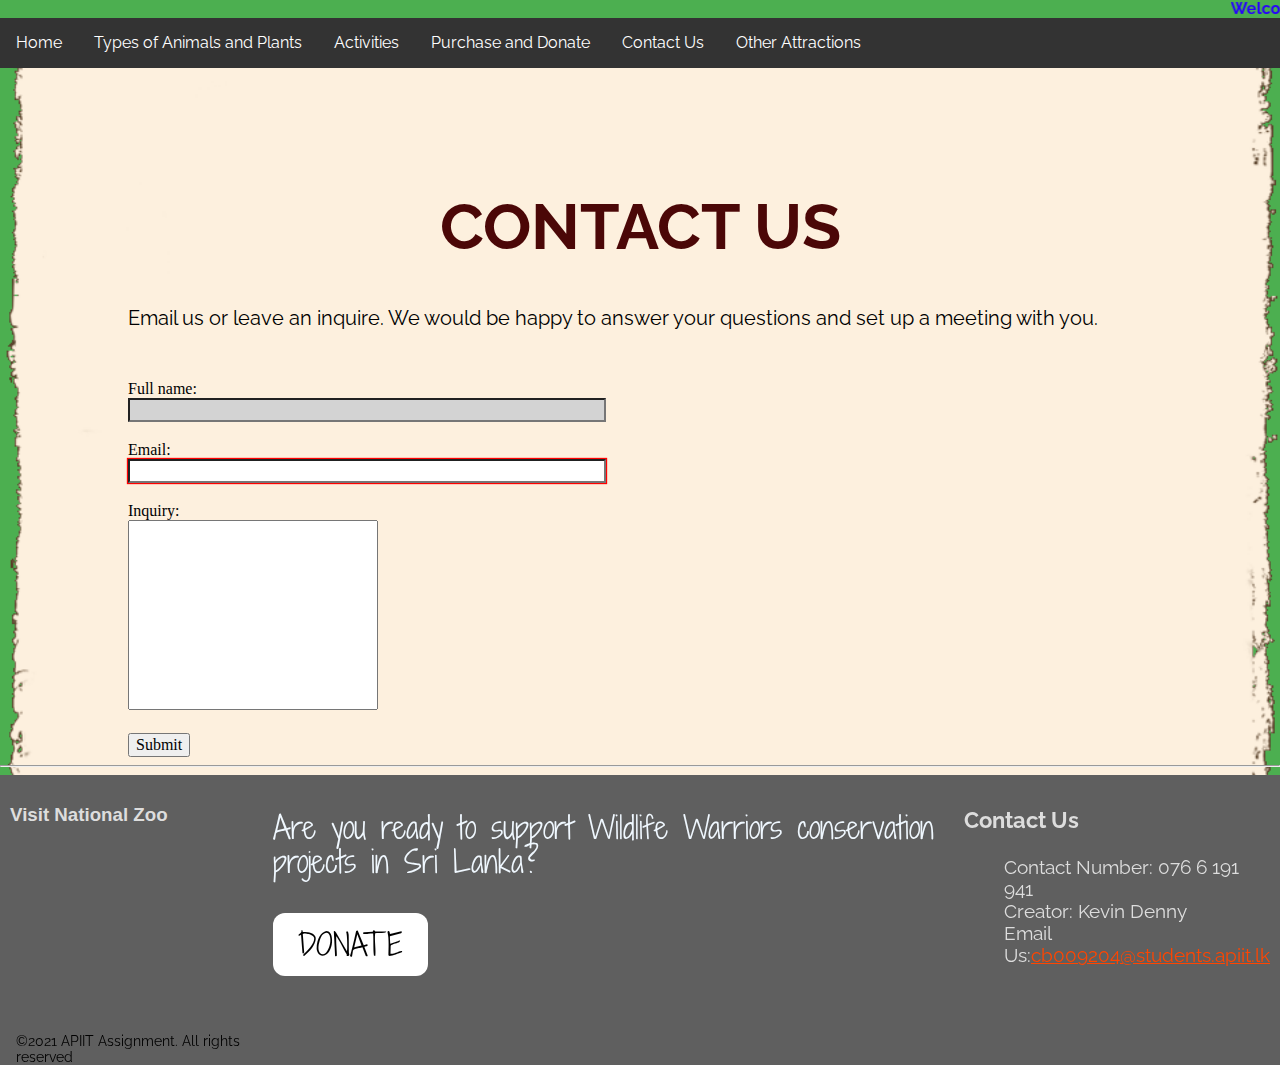
<file: ContactUs.html>
<!DOCTYPE html>
<html lang="en">
    <head>
        <meta charset="utf-8">
        <meta name="viewport" content="width=device-width, initial-scale=1">
        <meta name="description" content="This is a site about the dehiwala national zoo, it is the hompage.">
        <title>Contact | Dehiwala National Zoo </title>
        <link rel="stylesheet" href="styles/style.css">
        <link rel="stylesheet" href="styles/normalize.css">
        <link rel="apple-touch-icon" sizes="76x76" href="images/apple-touch-icon.png">
        <link rel="icon" type="image/png" sizes="32x32" href="images/favicon-32x32.png">
        <link rel="icon" type="image/png" sizes="16x16" href="images/favicon-16x16.png">
        <link rel="manifest" href="images/site.webmanifest">
        <link rel="mask-icon" href="images/safari-pinned-tab.svg" color="#5bbad5">
        <link rel="shortcut icon" href="images/favicon.ico">
        <meta name="msapplication-TileColor" content="#da532c">
        <meta name="msapplication-config" content="images/browserconfig.xml">
        <meta name="theme-color" content="#ffffff">
        <link rel="manifest" href="manifest.json">
    </head>
    <body>
        <div>
            <header id="header">
                <marquee><b>Welcome To The Zoo!</b></marquee>
            </header>

                    <nav class="navbar">
        
                        <a href="#" class="toggle-button">
                            <span class="bar"></span>
                            <span class="bar"></span>
                            <span class="bar"></span>
                          </a>
                          <div class="navbar-links">
                            <ul>
                              <li><a href="index.html" target="_self" title="Home">Home</a></li>
                              <li> <a href="Animals&Plants.html" target="_self" title="Animals & Plants">Types of Animals and Plants</a></li>
                              <li><a href="Activity.html" target="_self" title="Activities">Activities</a></li>
                              <li><a href="Donate.html" target="_self" title="Donate">Purchase and Donate</a></li>
                              <li><a href="ContactUs.html" target="_self" title="Contact">Contact Us</a></li>
                              <li><a href="OtherWIld.html" target="_self" title="Other">Other Attractions</a></li>
                              
                            </ul>
                          </div>
                
                        
                          <div id="menuToggle">
 
                            <input type="checkbox" />
                            
        
                            <span></span>
                            <span></span>
                            <span></span>
                            

                            <ul id="menu">
                              <li><a href="index.html" target="_self">Home</a></li>
                              <li> <a href="Animals&Plants.html" target="_self">Types of Animals and Plants</a></li>
                              <li><a href="Activity.html" target="_self">Activities</a></li>
                              <li><a href="Donate.html" target="_self">Purchase and Donate</a></li>
                              <li><a href="ContactUs.html" target="_self">Contact Us</a></li>
                              <li><a href="OtherWIld.html" target="_self">Other Attractions</a></li>
                              
                            </ul>
                          </div>
                
                
                      </nav>    
                <main>
                    <div class="conH">
                        <br><br><br><br>
                        <h1>CONTACT US</h1>
                    </div>
                    <div class="subp1">
                        <p>Email us or leave an inquire. We would be happy to answer your questions and set up a meeting with you.</p>
                    </div>
                    <div>
                        <form class="form1">
                            <label for="name">Full name:</label><br>
                            <input type="text" name="fname" maxlength="100" size="50" autofocus>
                            <br><br>
                            <label for="email">Email:</label><br>
                            <input type="text" name="email" size="50" required>
                            <br><br>
                            <label for="inquiry">Inquiry:</label><br>
                            <textarea name="inquiry" rows="10" cols="50"></textarea><br><br>
                            <input type="submit">
                        </form>
                        <form class="form2">
                            <label for="name">Full name:</label><br>
                            <input type="text" name="fname" maxlength="100" size="30" autofocus>
                            <br><br>
                            <label for="email">Email:</label><br>
                            <input type="text" name="email" size="30" required>
                            <br><br>
                            <label for="inquiry">Inquiry:</label><br>
                            <textarea name="inquiry" rows="10" cols="30"></textarea><br><br>
                            <input type="submit">
                        </form>
                    </div>
                </main>    
        </div>
        <hr>        
        <footer class="footer">
            <div id="iframe1">
                 <h3>Visit National Zoo</h3>
                 <iframe id="map" src="https://www.google.com/maps/embed?pb=!1m14!1m8!1m3!1d15845.120803439491!2d79.8744025!3d6.8569811!3m2!1i1024!2i768!4f13.1!3m3!1m2!1s0x0%3A0xfd90f5bffd93f59f!2sDehiwala%20Zoological%20Garden!5e0!3m2!1sen!2slk!4v1617363685033!5m2!1sen!2slk" width="80%" height="50%" style="border:0;"></iframe>
            </div>
            <div class="middle" >
            <div>
                <br>
                Are you ready to support Wildlife Warriors conservation projects in Sri Lanka?
                <br><br>
            </div>
            <div class="footera">
                <a href="donate.html" target="_blank">DONATE</a>
            </div>
            </div>
            <div id="footerdl">
                <dl > 
                    <dt><h3>Contact Us</h3>
                        <dd>Contact Number: 076 6 191 941</dd>
                    </dt>
                    <dt>
                        <dd>Creator: Kevin Denny</dd>
                    </dt>                    
                    <dt>
                        <dd>Email Us:<a id="email" href="mailto:cb009204@students.apiit.lk">cb009204@students.apiit.lk</a></dd>
                    </dt>

                </dl>
            </div>
            <div class="copyright">
                <br>
                &copy;2021 APIIT Assignment. All rights reserved
            </div>
        </footer>
    </body>
</html>
</file>
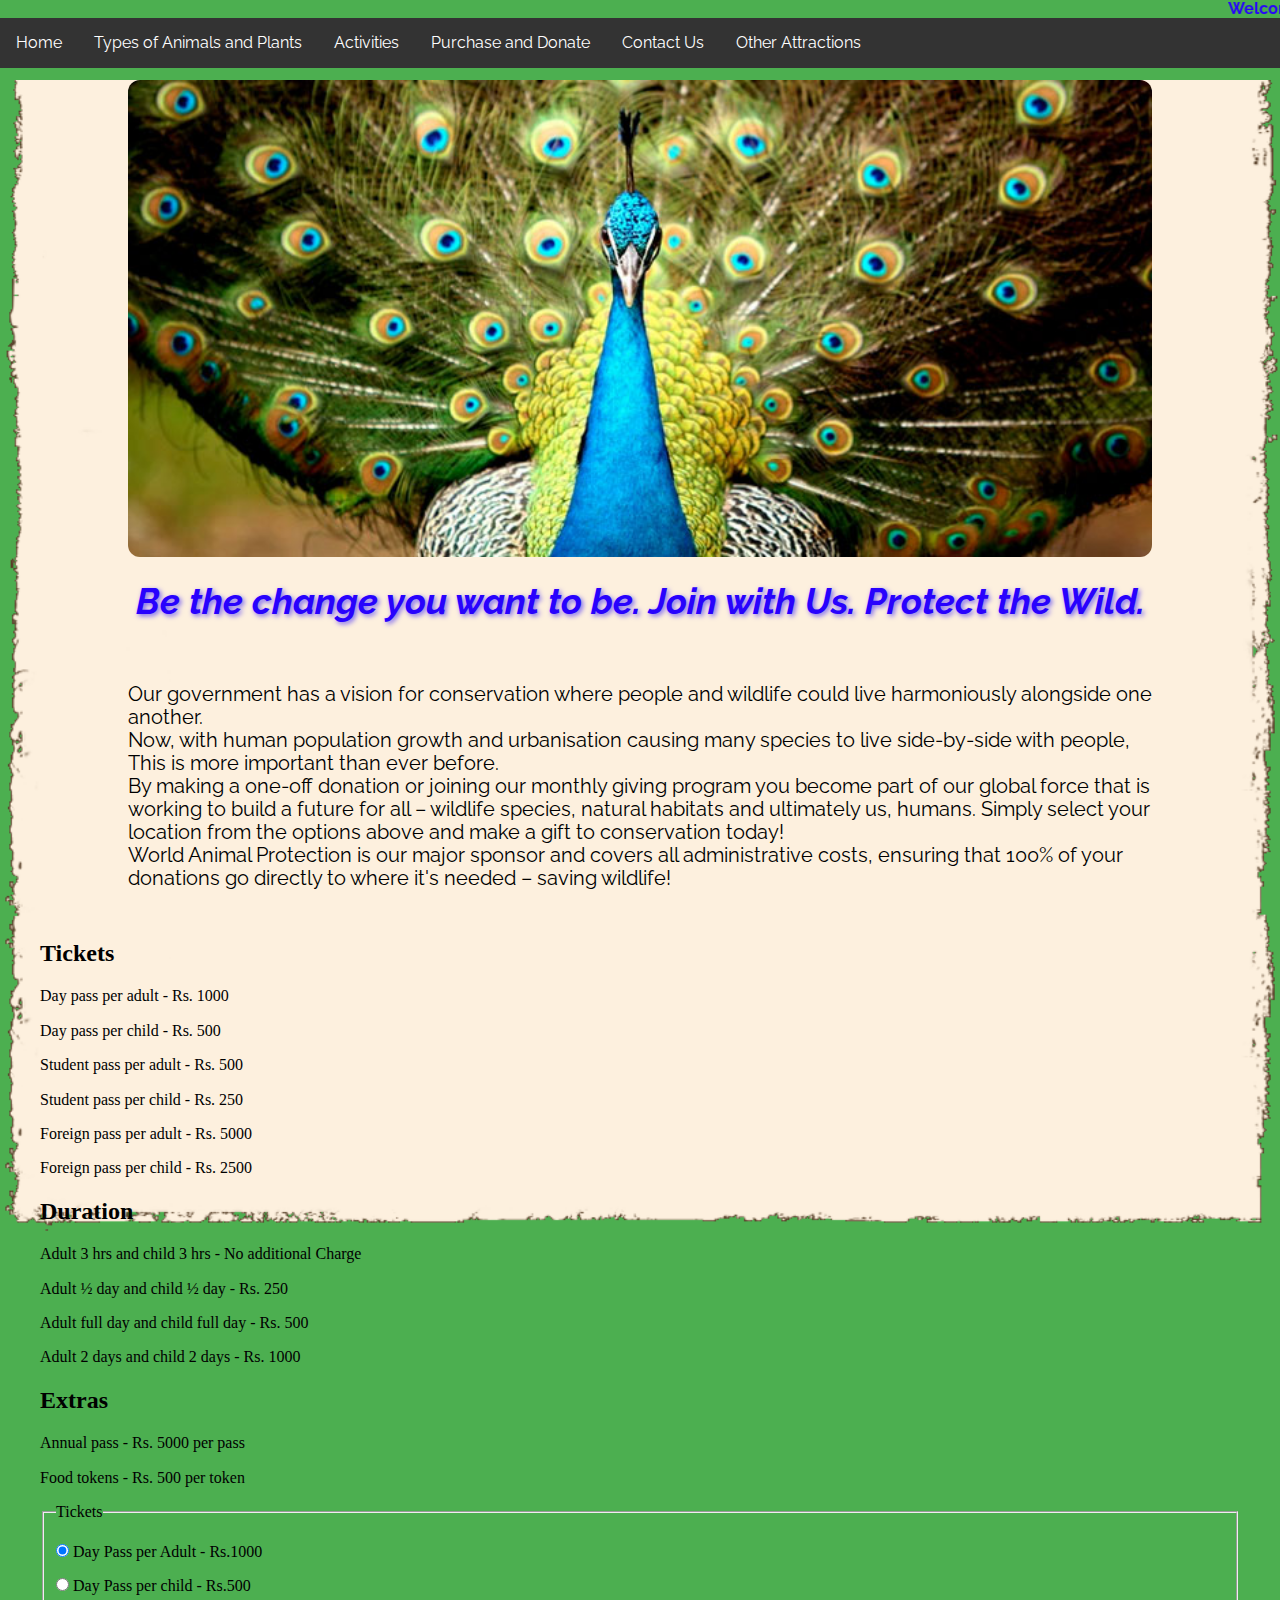
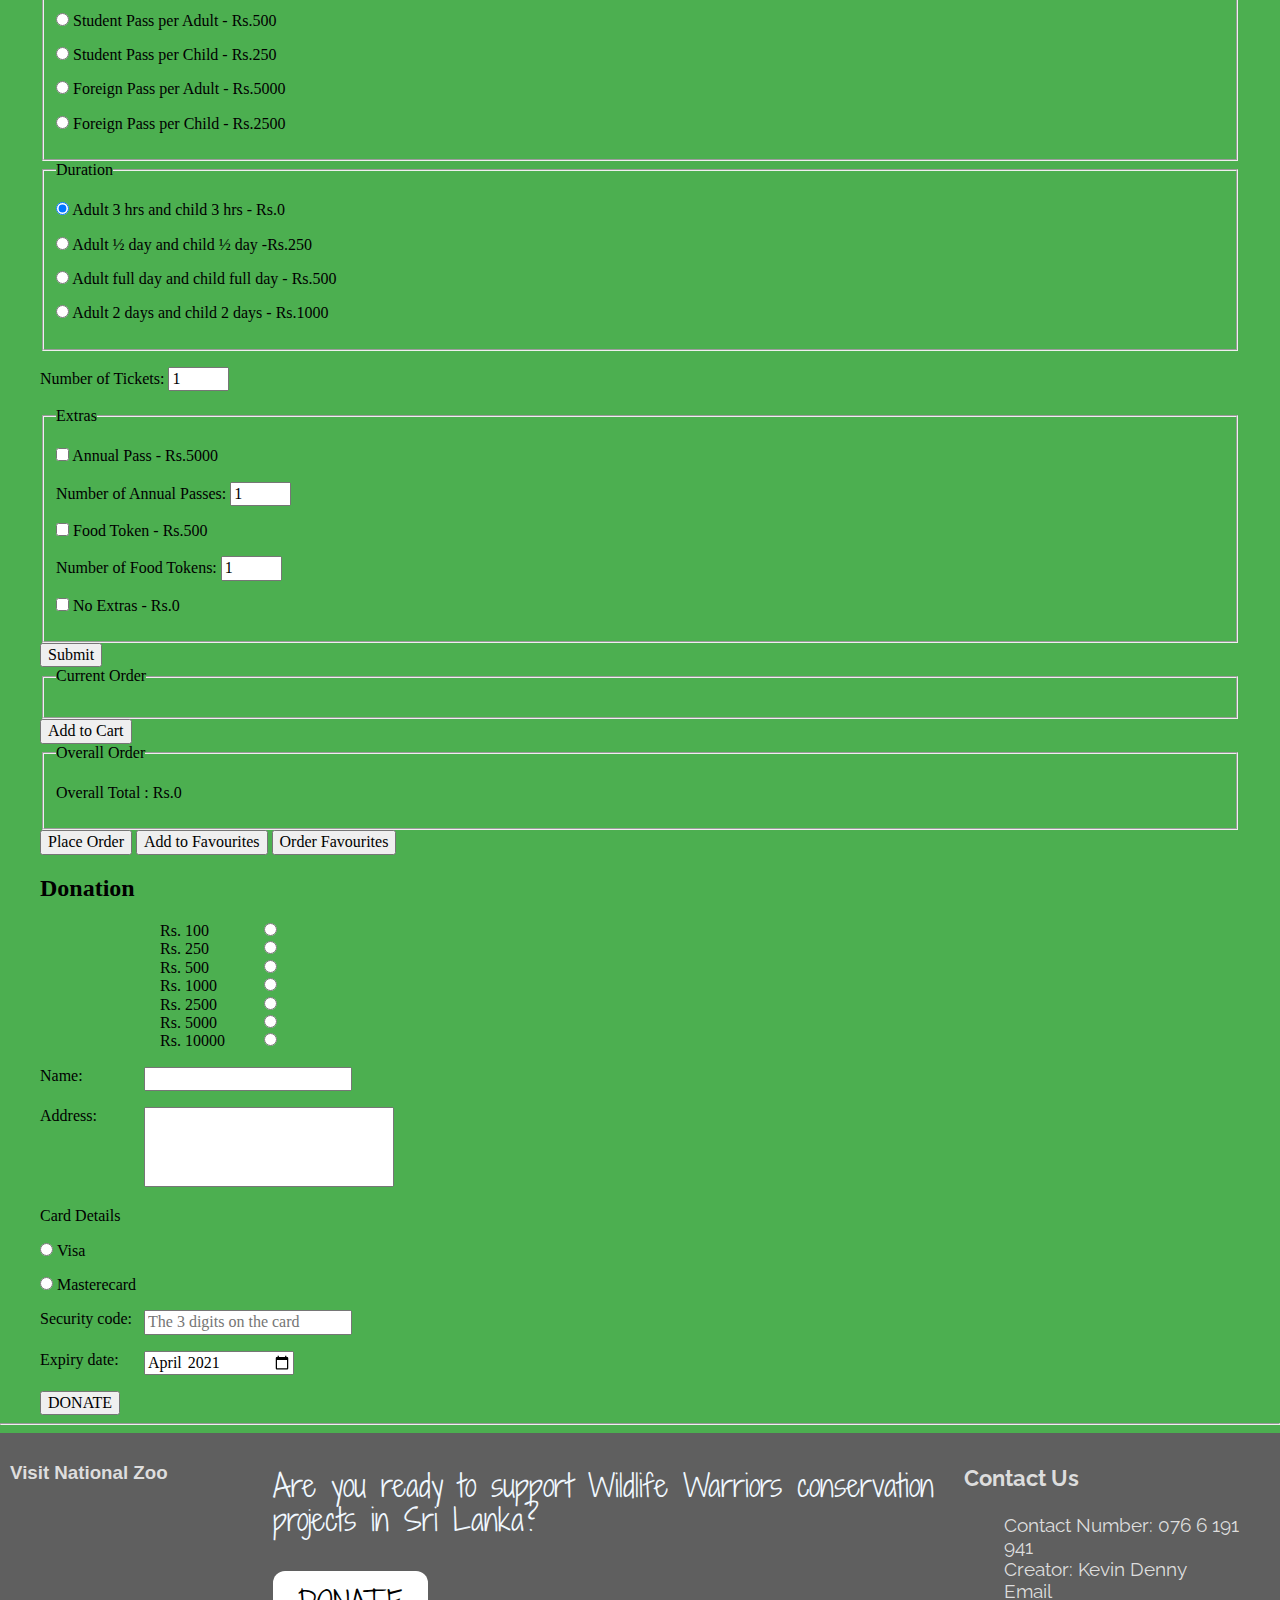
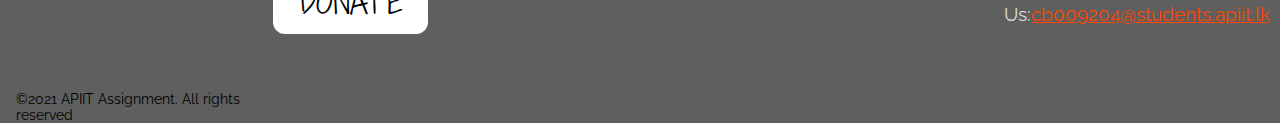
<file: Donate.html>
<!DOCTYPE html>
<html lang="en">
    <head>
        <meta charset="utf-8">
        <meta name="viewport" content="width=device-width, initial-scale=1">
        <meta name="description" content="This is a site about the dehiwala national zoo, it is the hompage.">
        <title>Donate | Dehiwala National Zoo </title>
        <link rel="stylesheet" href="styles/style.css">
        <link rel="stylesheet" href="styles/normalize.css">
        <link rel="apple-touch-icon" sizes="76x76" href="images/apple-touch-icon.png">
        <link rel="icon" type="image/png" sizes="32x32" href="images/favicon-32x32.png">
        <link rel="icon" type="image/png" sizes="16x16" href="images/favicon-16x16.png">
        <link rel="manifest" href="images/site.webmanifest">
        <link rel="mask-icon" href="images/safari-pinned-tab.svg" color="#5bbad5">
        <link rel="shortcut icon" href="images/favicon.ico">
        <meta name="msapplication-TileColor" content="#da532c">
        <meta name="msapplication-config" content="images/browserconfig.xml">
        <meta name="theme-color" content="#ffffff">
        <link rel="manifest" href="manifest.json">
    </head>
    <body>
        <div>
            <header id="header">
                <marquee><b>Welcome To The Zoo!</b></marquee>
            </header>

                    <nav class="navbar">
        
                        <a href="#" class="toggle-button">
                            <span class="bar"></span>
                            <span class="bar"></span>
                            <span class="bar"></span>
                          </a>
                          <div class="navbar-links">
                            <ul>
                              <li><a href="index.html" target="_self" title="Home">Home</a></li>
                              <li> <a href="Animals&Plants.html" target="_self" title="Animals & Plants">Types of Animals and Plants</a></li>
                              <li><a href="Activity.html" target="_self" title="Activities">Activities</a></li>
                              <li><a href="Donate.html" target="_self" title="Donate">Purchase and Donate</a></li>
                              <li><a href="ContactUs.html" target="_self" title="Contact">Contact Us</a></li>
                              <li><a href="OtherWIld.html" target="_self" title="Other">Other Attractions</a></li>
                              
                            </ul>
                          </div>
                
                        
                          <div id="menuToggle">
 
                            <input type="checkbox" />
                            
        
                            <span></span>
                            <span></span>
                            <span></span>
                            

                            <ul id="menu">
                              <li><a href="index.html" target="_self">Home</a></li>
                              <li> <a href="Animals&Plants.html" target="_self">Types of Animals and Plants</a></li>
                              <li><a href="Activity.html" target="_self">Activities</a></li>
                              <li><a href="Donate.html" target="_self">Purchase and Donate</a></li>
                              <li><a href="ContactUs.html" target="_self">Contact Us</a></li>
                              <li><a href="OtherWIld.html" target="_self">Other Attractions</a></li>
                              
                            </ul>
                          </div>
                
                
                      </nav>  
        </div> 
        <main class="maindon">
            
            <img id="peacock" src="images/peacock.jpg" alt="Peacock"> 

            <div id="donpara">
                <h1 id="donateHead"><i>Be the change you want to be. Join with Us. Protect the Wild.</i></h1> 
                <br>
                <br>
                <p class="subp1"> Our government has a vision for conservation where people and wildlife could live harmoniously alongside one another.<br>

                    Now, with human population growth and urbanisation causing many species to live side-by-side with people, This is more important than ever before.<br>
                    
                    By making a one-off donation or joining our monthly giving program you become part of our global force that is working to build a future for all – wildlife species, natural habitats and ultimately us, humans.
                    
                    Simply select your location from the options above and make a gift to conservation today!<br>
                    
                    World Animal Protection is our major sponsor and covers all administrative costs, ensuring that 100% of your donations go directly to where it's needed – saving wildlife!</p>
            </div>
            <div class="donInfo" >
                
        
        <h2>Tickets</h2>
        <div class="ticketPrice">
            <p>Day pass per adult     - <span class="itemPrice">Rs. 1000</span></p>
            <p>Day pass per child     - <span class="itemPrice">Rs.  500</span></p>
            <p>Student pass per adult - <span class="itemPrice">Rs.  500</span></p>
            <p>Student pass per child - <span class="itemPrice">Rs.  250</span></p>
            <p>Foreign pass per adult - <span class="itemPrice">Rs. 5000</span></p>
            <p>Foreign pass per child - <span class="itemPrice">Rs. 2500</span></p>
        </div>

        <h2>Duration</h2>
        <p>Adult 3 hrs and child 3 hrs - No additional Charge</p>
        <p>Adult ½ day and child ½ day - Rs. 250 </p>
        <p>Adult full day and child full day - Rs. 500</p>
        <p>Adult 2 days and child 2 days - Rs. 1000 </p>

        <h2>Extras</h2>
        <p>Annual pass - Rs. 5000  per pass </p>
        <p>Food tokens - Rs. 500 per token</p>
        
        <fieldset>
            <legend>Tickets</legend>
            <p>
                <input type="radio" id="dayPassAdult" name="ticketType" value="Day Pass Adult" checked>
                <label for="dayPassAdult">Day Pass per Adult - Rs.1000</label>
                
            </p>
            <p>
                <input type="radio" id="dayPassChild" name="ticketType" value="Day Pass Child">
                <label for="dayPassChild">Day Pass per child - Rs.500</label>
            </p>
            <p>
                <input type="radio" id="studentPassAdult" name="ticketType" value="Student Pass Adult">
                <label for="studentPassAdult">Student Pass per Adult - Rs.500</label>
            </p>
            <p>
                <input type="radio" id="studentPassChild" name="ticketType" value="Student Pass Child">
                <label for="studentPassChild">Student Pass per Child - Rs.250</label>
            </p>
            <p>
                <input type="radio" id="foreignPassAdult" name="ticketType" value="Foreign Pass Adult">
                <label for="foreignPassAdult">Foreign Pass per Adult - Rs.5000</label>
            </p>
            <p>
                <input type="radio" id="foreignPassChild" name="ticketType" value="Foreign Pass Child">
                <label for="foreignPassChild">Foreign Pass per Child - Rs.2500</label>
            </p>
        </fieldset>
        <fieldset>
            <legend>Duration</legend>
            <p>
                <input type="radio" id="3hrs" name="duration" value="3 hrs" checked>
                <label for="3hrs">Adult 3 hrs and child 3 hrs - Rs.0</label>
            </p>
            <p>
                <input type="radio" id="halfDay" name="duration" value="Half-Day">
                <label for="halfDay">Adult ½ day and child ½ day -Rs.250</label>
            </p>
            <p>
                <input type="radio" id="fullDay" name="duration" value="Full-Day">
                <label for="fullDay">Adult full day and child full day - Rs.500</label>
            </p>
            <p>
                <input type="radio" id="2Day" name="duration" value="2-Day">
                <label for="2Day">Adult 2 days and child 2 days - Rs.1000</label>
            </p>
        </fieldset>
        <p>
            <label for="numOfTickets">Number of Tickets:</label>
            <input type="number" id="numOfTickets" name="numOfTickets" 
                 min="1" max="10" value="1">
        </p> 
        <fieldset>
            <legend>Extras</legend>
            <p>
                <input type="checkbox" id="annual" name="extras" value="Annual Pass"  >
                <label for="annual">Annual Pass - Rs.5000</label>
            </p>
            <p>
                <label for="numOfAnnualPasses">Number of Annual Passes:</label>
                <input type="number" id="numOfAnnualPasses" name="numOfAnnualPasses" 
                     min="1" max="10" value="1">
            </p> 
            <p>
                <input type="checkbox" id="food" name="extras" value="Food-Token">
                <label for="food">Food Token - Rs.500</label>
            </p>
            <p>
                <label for="numOfFood">Number of Food Tokens:</label>
                <input type="number" id="numOfFood" name="numOfFood" 
                     min="1" max="10" value="1">
            </p> 
            <p>
                <input type="checkbox" id="non" name="extras" value="No Extras">
                <label for="non">No Extras - Rs.0</label>
            </p>
        </fieldset>
        <button type="submit" name="submit" id="submit">Submit</button>
        
        <fieldset>
            <legend>Current Order</legend>
            <p id="ticketOutput"></p>
            <p id="priceOutput"></p>
            
        </fieldset>
        <button type="button" id="addCart">Add to Cart</button>
        <fieldset>
            <legend>Overall Order</legend>
            <p id="overallItems"></p>
            <p id="overallTotal">Overall Total : Rs.0</p>
        </fieldset>
        <button type="button" id="placeOrder">Place Order</button>
        <button type="button" id="fav">Add to Favourites</button>
        <button type="button" id="orderFav">Order Favourites</button>
        <section>
            <h2>Donation</h2>
            <div>
                <form id="donReset" method="GET">
                <div class="donAmount">
                    <label id="donation" for="100" class="donPrice">Rs. 100</label>
                    <input type="radio" id="100" name="donType" value="100" >
                </div>
                <div class="donAmount">
                    <label id="donation" for="100" class="donPrice">Rs. 250</label>
                    <input type="radio" id="100" name="donType" value="100" >
                </div>
                <div class="donAmount">
                    <label id="donation" for="100" class="donPrice">Rs. 500</label>
                    <input type="radio" id="100" name="donType" value="100" >
                </div>
                <div class="donAmount">
                    <label id="donation" for="100" class="donPrice">Rs. 1000</label>
                    <input type="radio" id="100" name="donType" value="100" >
                </div>
                <div class="donAmount">
                    <label id="donation" for="100" class="donPrice">Rs. 2500</label>
                    <input type="radio" id="100" name="donType" value="100" >
                </div>
                <div class="donAmount">
                    <label id="donation" for="100" class="donPrice">Rs. 5000</label>
                    <input type="radio" id="100" name="donType" value="100" >
                </div>
                <div class="donAmount">
                    <label id="donation" for="100" class="donPrice">Rs. 10000</label>
                    <input type="radio" id="100" name="donType" value="100" >
                </div>
            </div>
            <div>
                
                    <p>
                        <label id="donation" for="name">Name:</label>
                        <input type="text" id="name" name="name">
                    </p>
                    <p>
                        <label id="donation" for="address">Address:</label>
                        <textarea id="address" name="address" rows="4" cols="12"></textarea>
                    </p>
                    <legend>Card Details</legend>
                    <p>
                        <input type="radio" id="visa" name="cardType" value="visa" >
                        <label id="donation" for="visa">Visa</label>
                    </p>
                    <p>
                        <input type="radio" id="mc" name="cardType" value="mastercard">
                        <label id="donation" for="mastercard">Masterecard</label>
                    </p> 
                    <p>
                        <label id="donation" for="securityCode">Security code:</label>
                        <input type="text" id="securityCode" name="securityCode" placeholder="The 3 digits on the card" pattern="^[1-9]{3}$" >
                    </p> 
                    
                    <p>
                        <label id="donation" for="expiryDate">Expiry date:</label>
                        <input type="month" id="expiryDate" name="expiryDate" min="2021-04" value="2021-04">
                    </p> 
                    <button type="submit" name="donate" id="donate" class="btn btnCart">DONATE</button>
                  
                </form>    
            </div>
        </section>
                <script src="script/main.js"></script>
            </div>
        </main> 
        <hr>        
         <footer class="footer">
                <div id="iframe1">
                     <h3>Visit National Zoo</h3>
                     <iframe id="map" src="https://www.google.com/maps/embed?pb=!1m14!1m8!1m3!1d15845.120803439491!2d79.8744025!3d6.8569811!3m2!1i1024!2i768!4f13.1!3m3!1m2!1s0x0%3A0xfd90f5bffd93f59f!2sDehiwala%20Zoological%20Garden!5e0!3m2!1sen!2slk!4v1617363685033!5m2!1sen!2slk" style="border:0;width: 80%;height:50%;"></iframe>
                </div>
                <div class="middle" >
                <div >
                    <br>
                    Are you ready to support Wildlife Warriors conservation projects in Sri Lanka?
                    <br><br>
                </div>
                <div class="footera">
                    <a href="Donate.html" target="_blank">DONATE</a>
                </div>
                </div>
                <div id="footerdl">
                    <dl > 
                        <h3>Contact Us</h3>
                            <dd>Contact Number: 076 6 191 941</dd>
                        
                        
                            <dd>Creator: Kevin Denny</dd>
                        
                        
                            <dd>Email Us:<a id="email" href="mailto:cb009204@students.apiit.lk">cb009204@students.apiit.lk</a></dd>
                        


                    </dl>
                </div>

                <div class="copyright">
                    <br>
                    &copy;2021 APIIT Assignment. All rights reserved
                </div>
            </footer>
    </body>
</html>
</file>
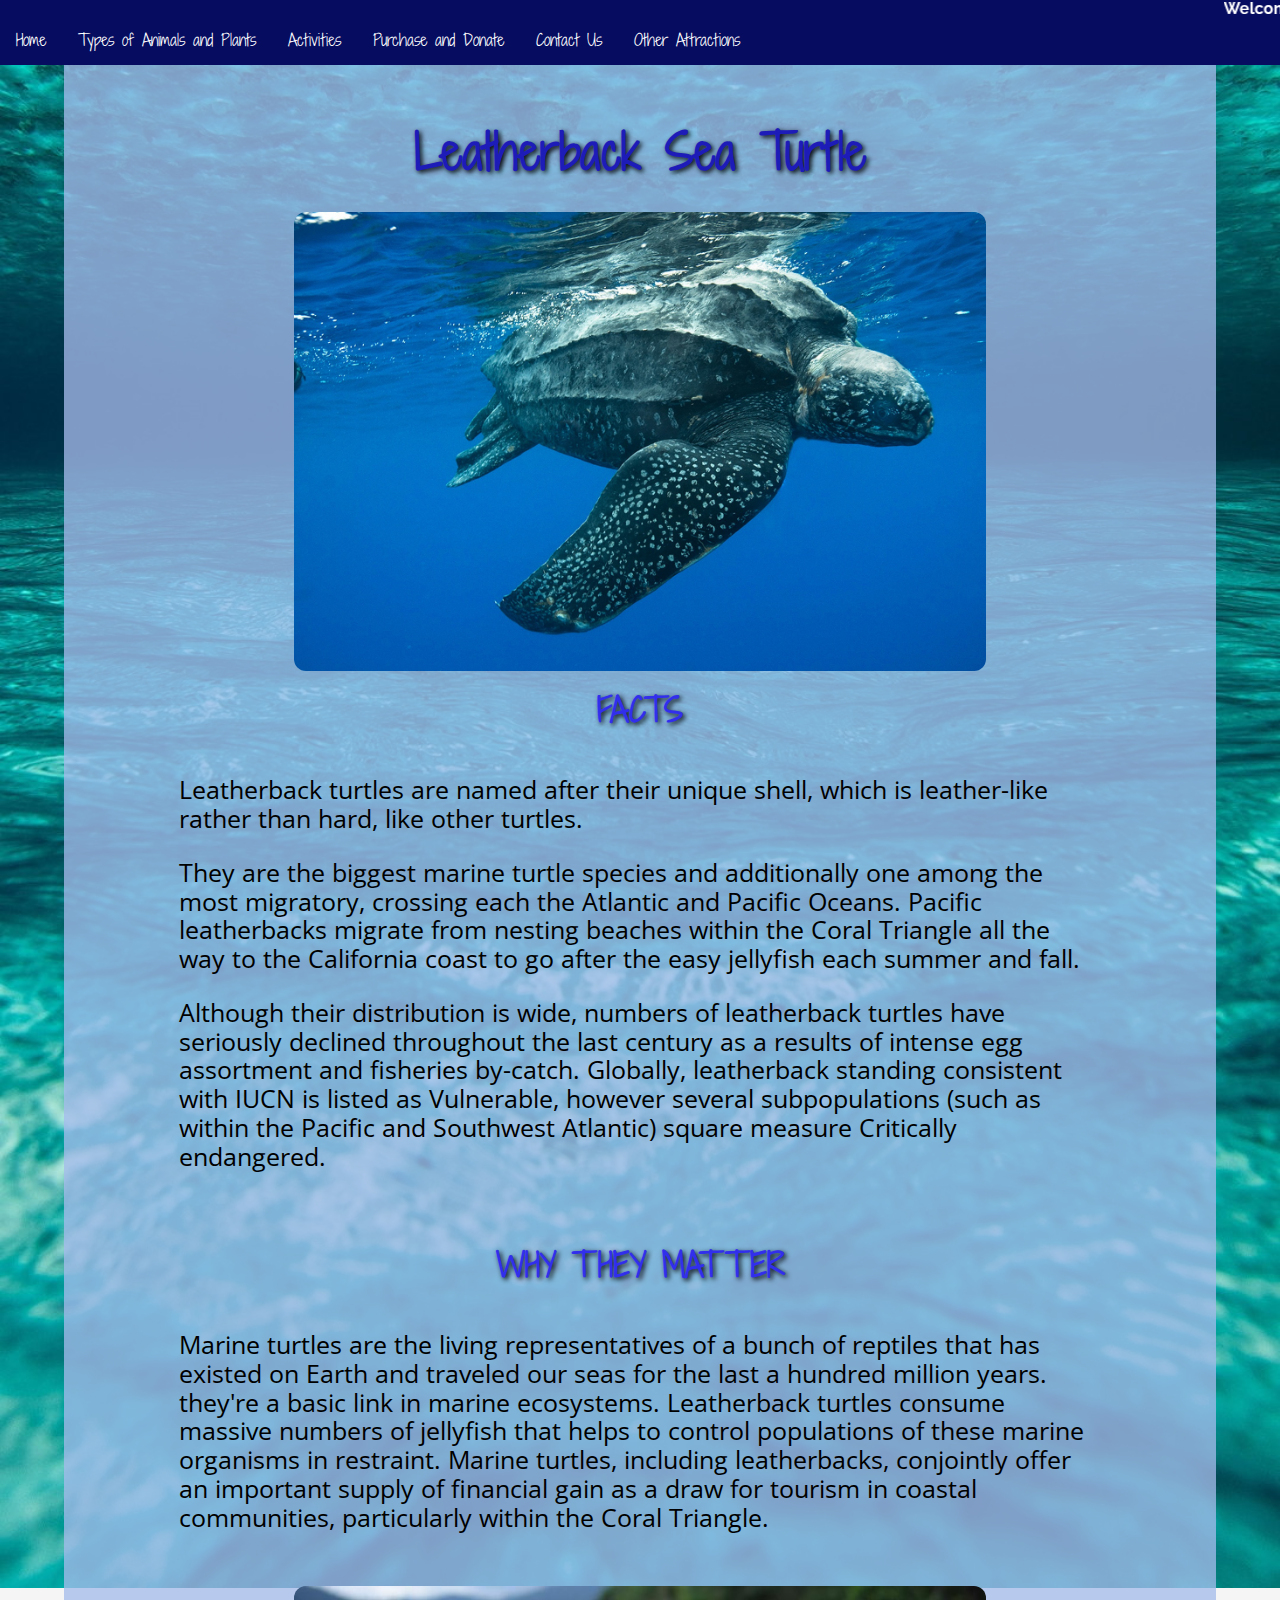
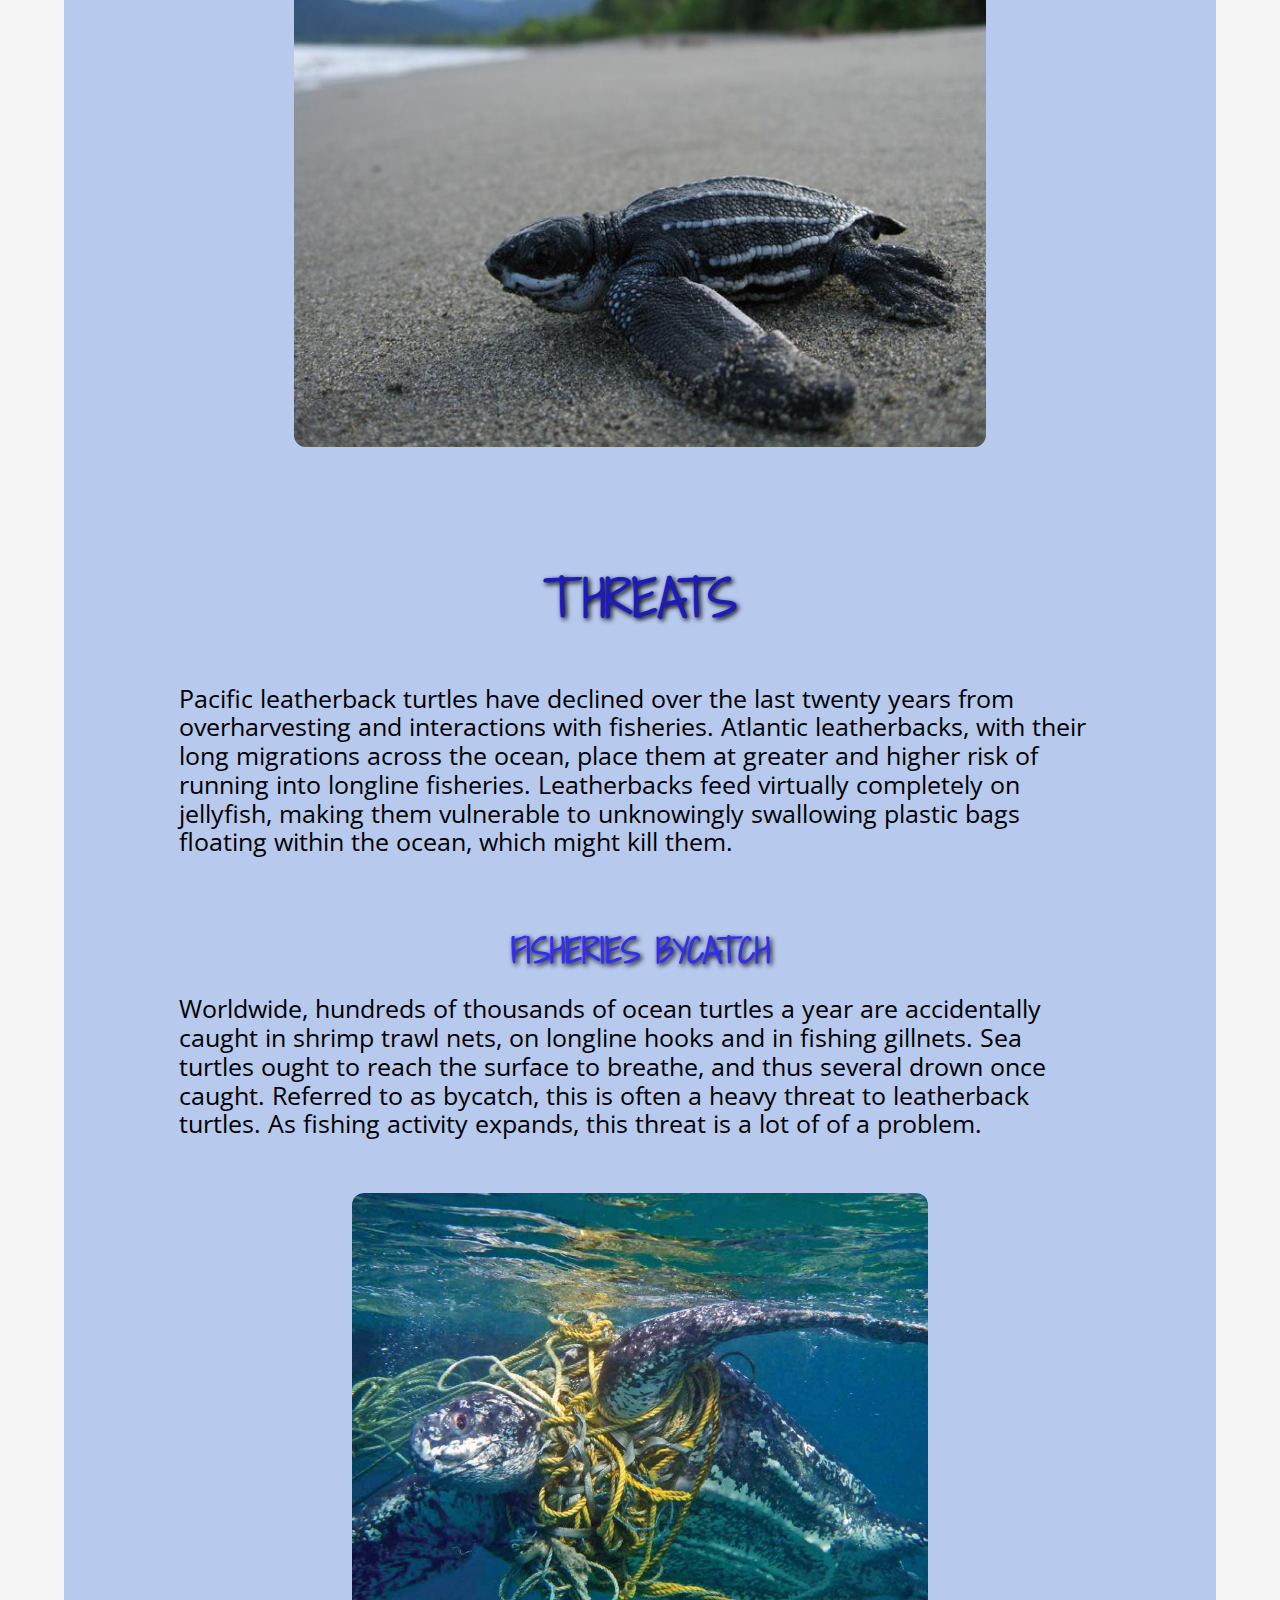
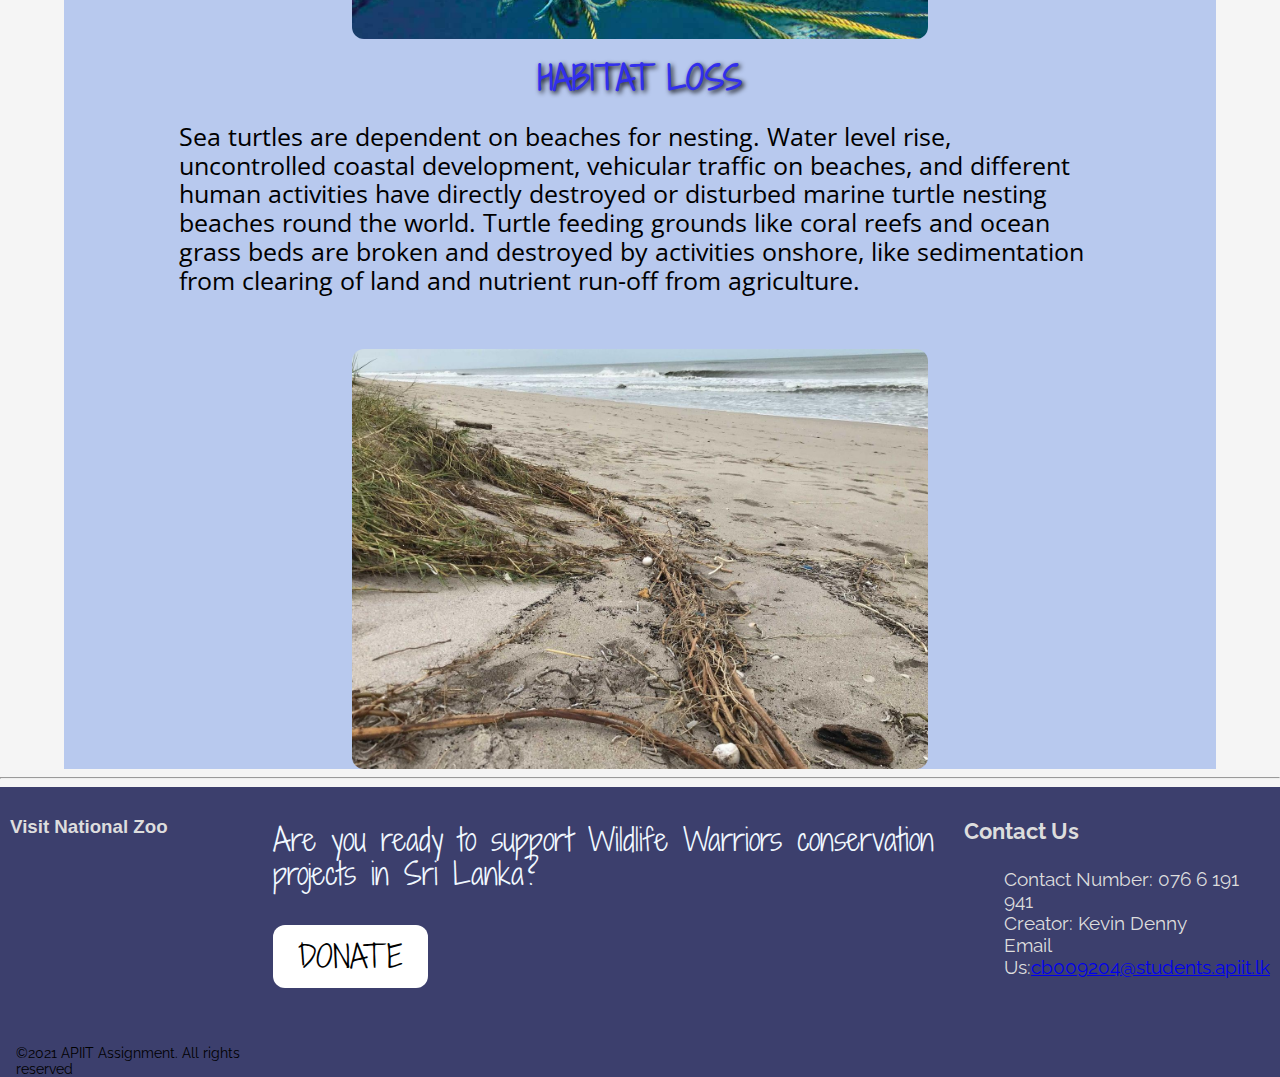
<file: Leatherflex.html>
<!DOCTYPE html>
<html lang="en">
    <head>
        <meta charset="utf-8">
        <meta name="viewport" content="width=device-width, initial-scale=1">
        <meta name="description" content="This is a site about the dehiwala national zoo, it is the hompage.">
        <title>Flex | Dehiwala National Zoo </title>
        <link rel="stylesheet" href="styles/styleflex.css">
        <link rel="stylesheet" href="styles/normalize.css">
        <link rel="apple-touch-icon" sizes="76x76" href="images/apple-touch-icon.png">
        <link rel="icon" type="image/png" sizes="32x32" href="images/favicon-32x32.png">
        <link rel="icon" type="image/png" sizes="16x16" href="images/favicon-16x16.png">
        <link rel="manifest" href="images/site.webmanifest">
        <link rel="mask-icon" href="images/safari-pinned-tab.svg" color="#5bbad5">
        <link rel="shortcut icon" href="images/favicon.ico">
        <meta name="msapplication-TileColor" content="#da532c">
        <meta name="msapplication-config" content="images/browserconfig.xml">
        <meta name="theme-color" content="#ffffff">
        <link rel="manifest" href="manifest.json">
    </head>
    <body>
        <header id="header">
            <marquee><b>Welcome To The Zoo!</b></marquee>
         </header>
         <nav class="navbar">
        
            <a href="#" class="toggle-button">
              <span class="bar"></span>
              <span class="bar"></span>
              <span class="bar"></span>
            </a>
            <div class="navbar-links">
              <ul>
                <li><a href="index.html" target="_self" title="Home">Home</a></li>
                <li> <a href="Animals&Plants.html" target="_self" title="Animals & Plants">Types of Animals and Plants</a></li>
                <li><a href="Activity.html" target="_self"  title="Activities">Activities</a></li>
                <li><a href="Donate.html" target="_self" title="Donate">Purchase and Donate</a></li>
                <li><a href="ContactUs.html" target="_self" title="Contact">Contact Us</a></li>
                <li><a href="OtherWIld.html" target="_self" title="Other">Other Attractions</a></li>
                
              </ul>
            </div>
    
            
              <div id="menuToggle">

                <input type="checkbox" />
                

                <span></span>
                <span></span>
                <span></span>
                

                <ul id="menu">
                  <li><a href="index.html" target="_self">Home</a></li>
                  <li> <a href="Animals&Plants.html" target="_self">Types of Animals and Plants</a></li>
                  <li><a href="Activity.html" target="_self">Activities</a></li>
                  <li><a href="Donate.html" target="_self">Purchase and Donate</a></li>
                  <li><a href="ContactUs.html" target="_self">Contact Us</a></li>
                  <li><a href="OtherWIld.html" target="_self">Other Attractions</a></li>
                  
                </ul>
              </div>
    
    
          </nav> 
          <div class="total">
<!--https://www.worldwildlife.org/species/leatherback-turtle-->
                <section class="container1">
                    <h1 id="mainHead"> Leatherback Sea Turtle</h1>
                    <img class="photo" src="images/Leatherback.jpg" alt="Leatherback_turtle"> 
                </section>
                <section class="container2">
                    <h1 class="contHead">FACTS</h1>
                    <div class="subp1">
                        <p>Leatherback turtles are named after their unique shell, which is leather-like rather than hard, like other turtles.</p>
                        <p>They are the biggest marine turtle species and additionally one among the most migratory, crossing each the Atlantic and Pacific Oceans. Pacific leatherbacks migrate from nesting beaches within the Coral Triangle all the way to the California coast to go after the easy jellyfish each summer and fall.</p>
                        <p>Although their distribution is wide, numbers of leatherback turtles have seriously declined throughout the last century as a results of intense egg assortment and fisheries by-catch. Globally, leatherback standing consistent with IUCN is listed as Vulnerable, however several subpopulations (such as within the Pacific and Southwest Atlantic) square measure Critically endangered.</p>
                    </div>
                    <h1 class="contHead">WHY THEY MATTER</h1>
                    <div class="subp1">
                        <p>Marine turtles are the living representatives of a bunch of reptiles that has existed on Earth and traveled our seas for the last a hundred million years. they're a basic link in marine ecosystems.
                            Leatherback turtles consume massive numbers of jellyfish that helps to control populations of these marine organisms in restraint. Marine turtles, including leatherbacks, conjointly offer an important supply of financial gain as a draw for tourism in coastal communities, particularly within the Coral Triangle.</p>
                    </div>
                    <img class="photo" src="images/leatherback_baby.jpg" alt="baby_turtle">
                </section>
                <section class="container3">
                        <h1 id="mainHead">THREATS</h1>
                    <div class="subp1">
                        <p>Pacific leatherback turtles have declined over the last twenty years from overharvesting and interactions with fisheries. Atlantic leatherbacks, with their long migrations across the ocean, place them at greater and higher risk of running into longline fisheries. Leatherbacks feed virtually completely on jellyfish, making them vulnerable to unknowingly swallowing plastic bags floating within the ocean, which might kill them.</p>
                    </div>
                    <div>
                        <h1 class="contHead">FISHERIES BYCATCH</h1>
                        <div class="Scont1">
                            
                                <div class="subp1" id="bycatchp">
                                <p>Worldwide, hundreds of thousands of ocean turtles a year are accidentally caught in shrimp trawl nets, on longline hooks and in fishing gillnets. Sea turtles ought to reach the surface to breathe, and thus several drown once caught. Referred to as bycatch, this is often a heavy threat to leatherback turtles. As fishing activity expands, this threat is a lot of of a problem.</p>
                                </div>
                                <img class="pic" id="bycatchimg" src="images/bycatch.jpg" alt="bycatch">
                            
                        </div>
                        <h1 class="contHead">HABITAT LOSS</h1>
                        <div class="Scont2">
                           
                                <div class="subp1" id="habitatp">
                                <p>Sea turtles are dependent on beaches for nesting. Water level rise, uncontrolled coastal development, vehicular traffic on beaches, and different human activities have directly destroyed or disturbed marine turtle nesting beaches round the world. Turtle feeding grounds like coral reefs and ocean grass beds are broken and destroyed by activities onshore, like sedimentation from clearing of land and nutrient run-off from agriculture.</p>
                                </div>
                                <img class="pic" id="habitatimg" src="images/habitatloss.jpg" alt="habitat_loss">
                            
                        </div>
                    </div>
                </section>
        </div>






        <hr>        
         <footer class="footer">
                <div id="iframe1">
                     <h3>Visit National Zoo</h3>
                     <iframe id="map" src="https://www.google.com/maps/embed?pb=!1m14!1m8!1m3!1d15845.120803439491!2d79.8744025!3d6.8569811!3m2!1i1024!2i768!4f13.1!3m3!1m2!1s0x0%3A0xfd90f5bffd93f59f!2sDehiwala%20Zoological%20Garden!5e0!3m2!1sen!2slk!4v1617363685033!5m2!1sen!2slk" width="80%" height="50%" style="border:0;"></iframe>
                </div>
                <div class="middle" >
                <div >
                    <br>
                    Are you ready to support Wildlife Warriors conservation projects in Sri Lanka?
                    <br><br>
                </div>
                <div class="footera">
                    <a href="Donate.html" target="_blank">DONATE</a>
                </div>
                </div>
                <div id="footerdl">
                    <dl > 
                        <dt><h3>Contact Us</h3>
                            <dd>Contact Number: 076 6 191 941</dd>
                        </dt>
                        <dt>
                            <dd>Creator: Kevin Denny</dd>
                        </dt>                        
                        <dt>
                            <dd>Email Us:<a href="mailto:cb009204@students.apiit.lk">cb009204@students.apiit.lk</a></dd>
                        </dt>

                    </dl>
                </div>

                <div class="copyright">
                    <br>
                    &copy;2021 APIIT Assignment. All rights reserved
                </div>
            </footer>
    </body>
</html>
</file>
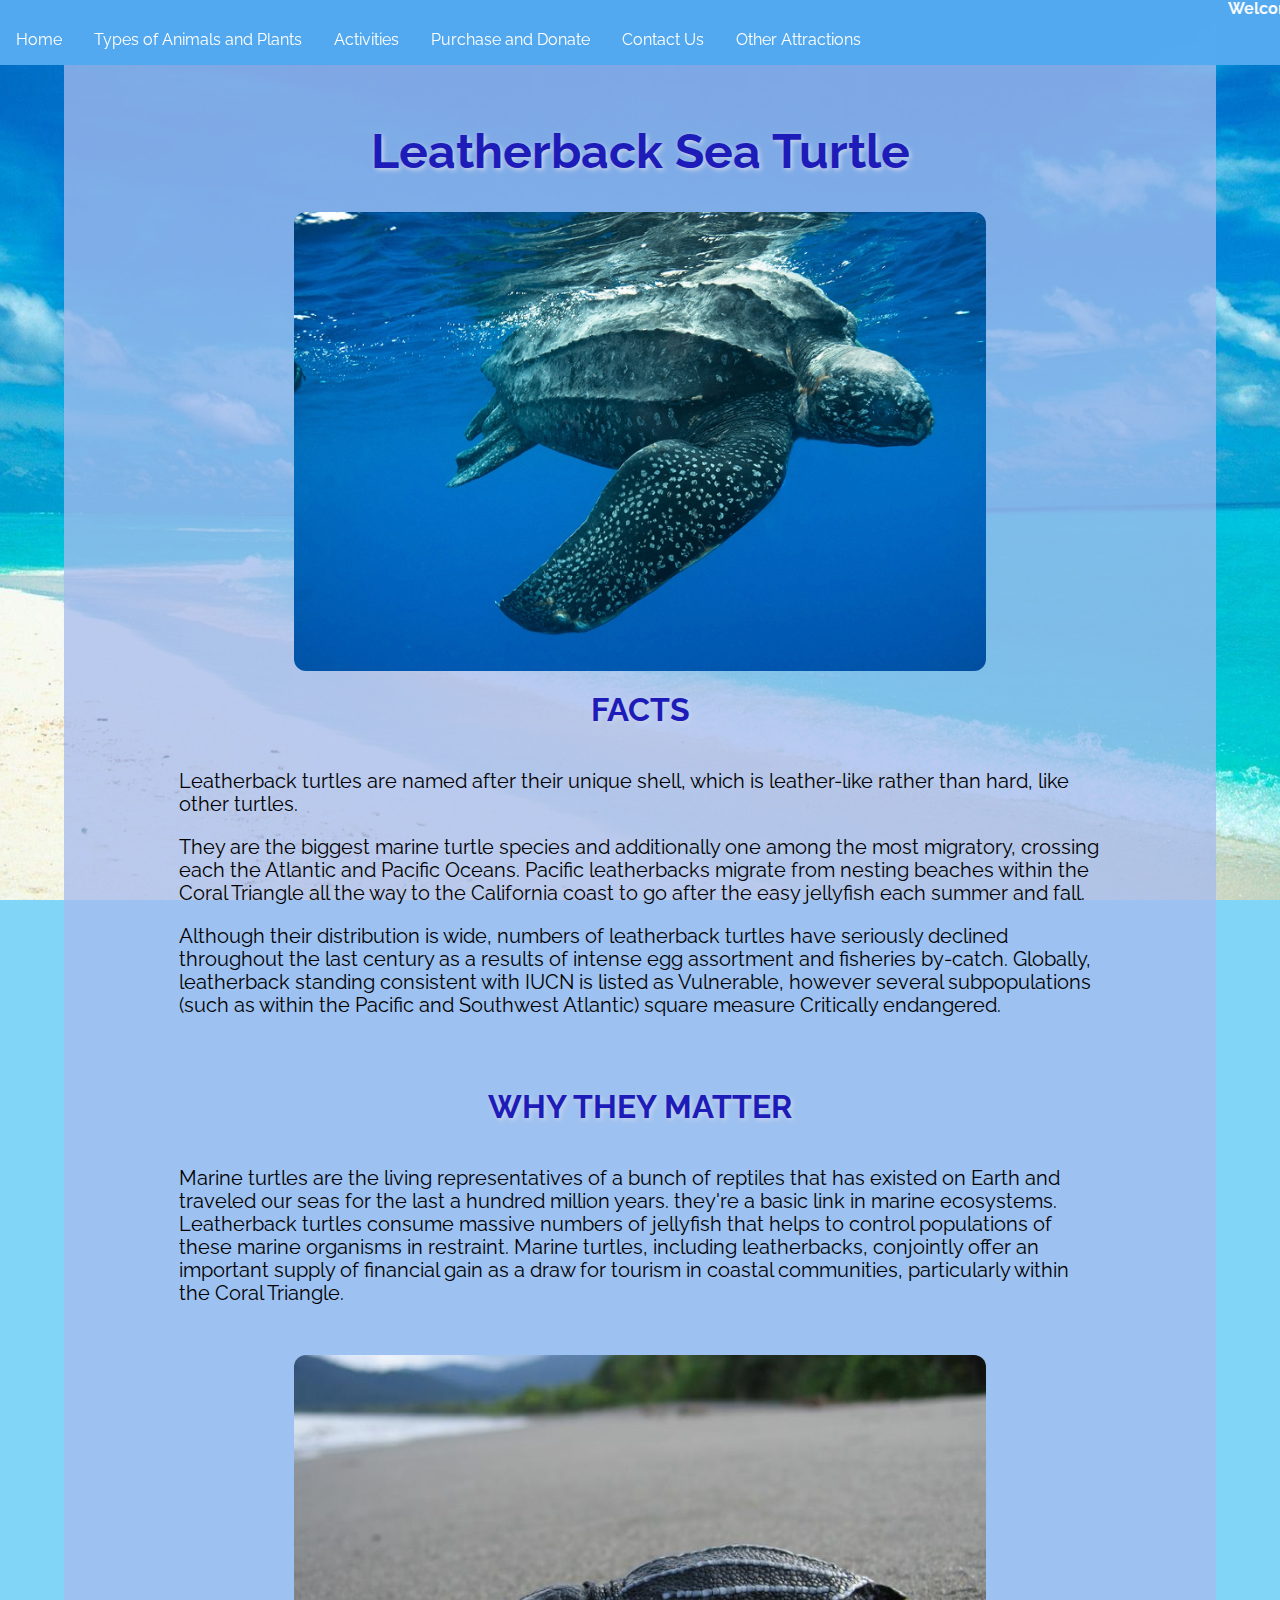
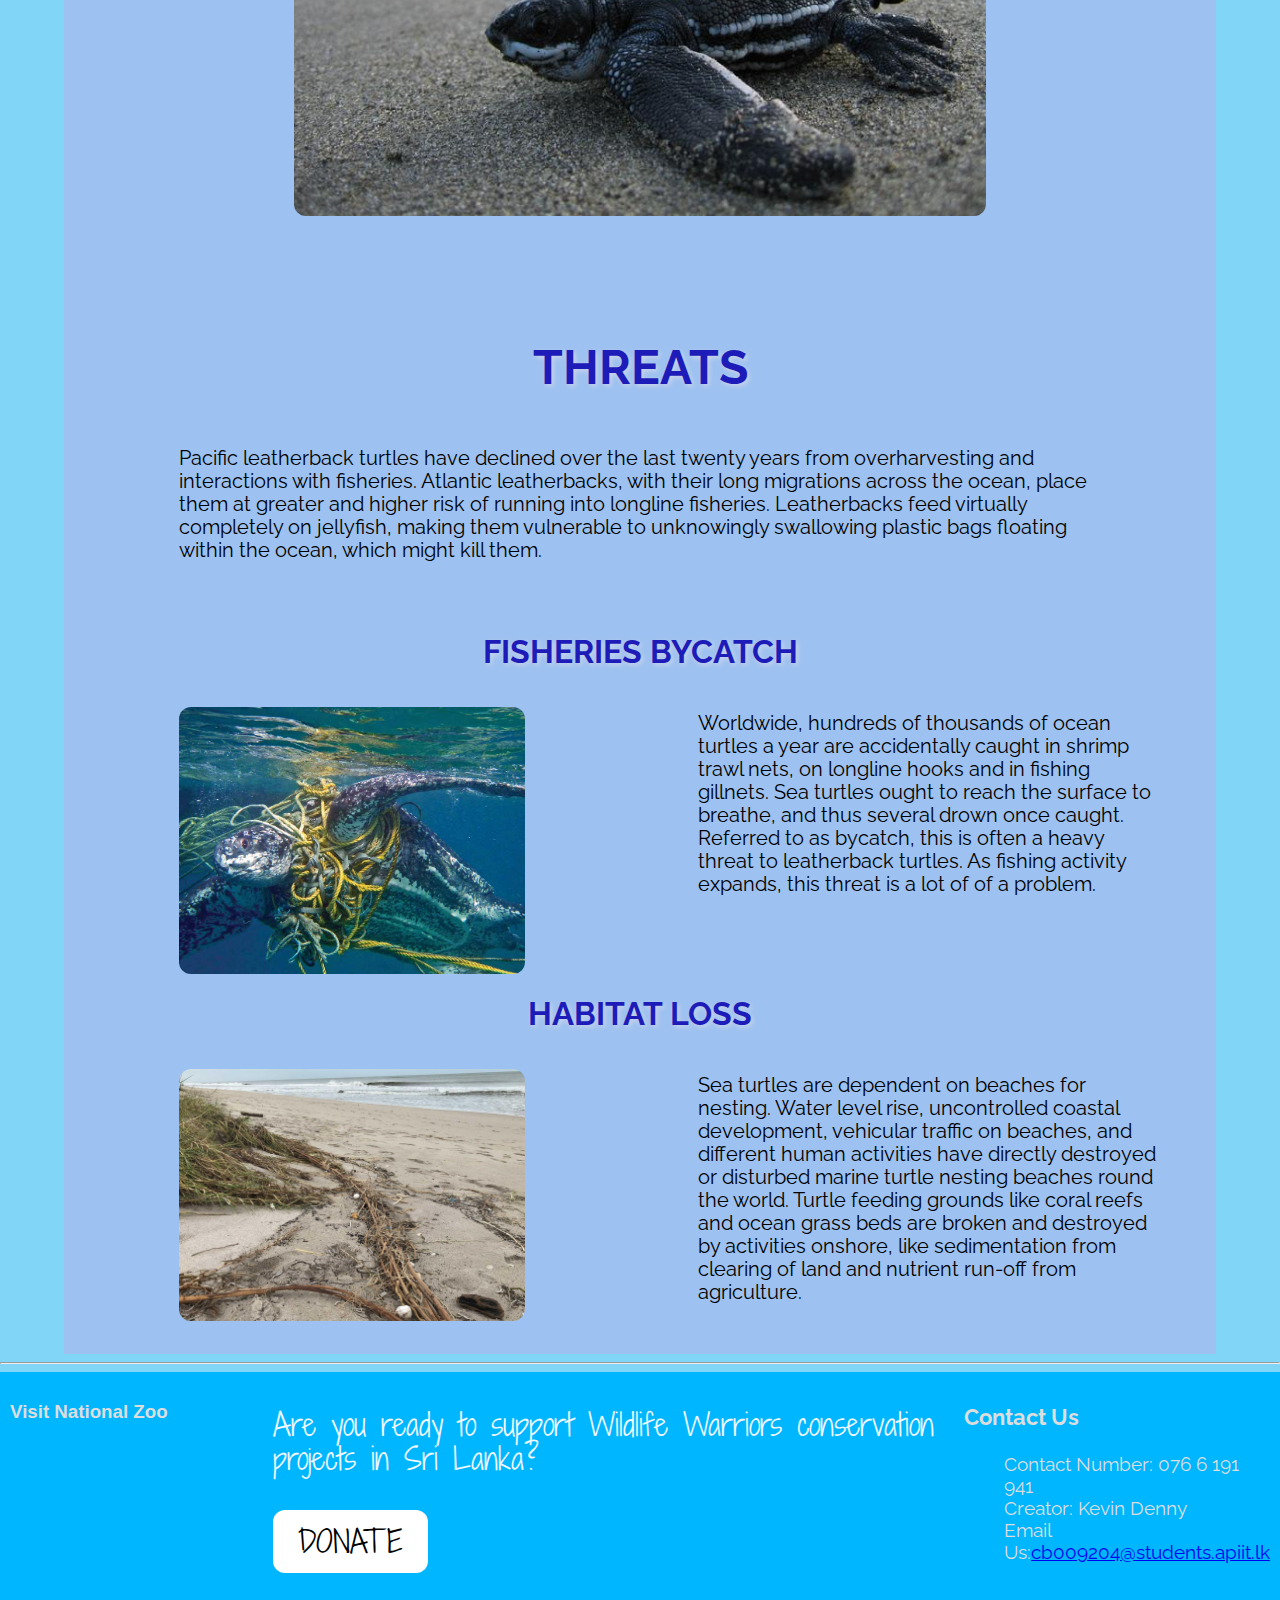
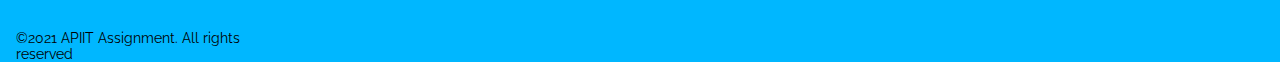
<file: Leathergrid.html>
<!DOCTYPE html>
<html lang="en">
    <head>
        <meta charset="utf-8">
        <meta name="viewport" content="width=device-width, initial-scale=1">
        <meta name="description" content="This is a site about the dehiwala national zoo, it is the hompage.">
        <title>Grid | Dehiwala National Zoo </title>
        <link rel="stylesheet" href="styles/stylegrid.css">
        <link rel="stylesheet" href="styles/normalize.css">
        <link rel="apple-touch-icon" sizes="76x76" href="images/apple-touch-icon.png">
        <link rel="icon" type="image/png" sizes="32x32" href="images/favicon-32x32.png">
        <link rel="icon" type="image/png" sizes="16x16" href="images/favicon-16x16.png">
        <link rel="manifest" href="images/site.webmanifest">
        <link rel="mask-icon" href="images/safari-pinned-tab.svg" color="#5bbad5">
        <link rel="shortcut icon" href="images/favicon.ico">
        <meta name="msapplication-TileColor" content="#da532c">
        <meta name="msapplication-config" content="images/browserconfig.xml">
        <meta name="theme-color" content="#ffffff">
        <link rel="manifest" href="manifest.json">
    </head>
    <body>
        <header id="header">
            <marquee><b>Welcome To The Zoo!</b></marquee>
         </header>
         <nav class="navbar">
        
            <a href="#" class="toggle-button">
              <span class="bar"></span>
              <span class="bar"></span>
              <span class="bar"></span>
            </a>
            <div class="navbar-links">
              <ul>
                <li><a href="index.html" target="_self" title="Home">Home</a></li>
                <li> <a href="Animals&Plants.html" target="_self" title="Animals & Plants">Types of Animals and Plants</a></li>
                <li><a href="Activity.html" target="_self"  title="Activities">Activities</a></li>
                <li><a href="Donate.html" target="_self" title="Donate">Purchase and Donate</a></li>
                <li><a href="ContactUs.html" target="_self" title="Contact">Contact Us</a></li>
                <li><a href="OtherWIld.html" target="_self" title="Other">Other Attractions</a></li>
                
              </ul>
            </div>
    
            
              <div id="menuToggle">

                <input type="checkbox" />
                

                <span></span>
                <span></span>
                <span></span>
                

                <ul id="menu">
                  <li><a href="index.html" target="_self">Home</a></li>
                  <li> <a href="Animals&Plants.html" target="_self">Types of Animals and Plants</a></li>
                  <li><a href="Activity.html" target="_self">Activities</a></li>
                  <li><a href="Donate.html" target="_self">Purchase and Donate</a></li>
                  <li><a href="ContactUs.html" target="_self">Contact Us</a></li>
                  <li><a href="OtherWIld.html" target="_self">Other Attractions</a></li>
                  
                </ul>
              </div>
    
    
          </nav> 
          <div class="total">
<!--https://www.worldwildlife.org/species/leatherback-turtle-->
                <section class="container1">
                    <h1 id="mainHead"> Leatherback Sea Turtle</h1>
                    <img class="photo" src="images/Leatherback.jpg" alt="Leatherback_turtle"> 
                </section>
                <section class="container2">
                    <h1 class="contHead">FACTS</h1>
                    <div class="subp1">
                        <p>Leatherback turtles are named after their unique shell, which is leather-like rather than hard, like other turtles.</p>
                        <p>They are the biggest marine turtle species and additionally one among the most migratory, crossing each the Atlantic and Pacific Oceans. Pacific leatherbacks migrate from nesting beaches within the Coral Triangle all the way to the California coast to go after the easy jellyfish each summer and fall.</p>
                        <p>Although their distribution is wide, numbers of leatherback turtles have seriously declined throughout the last century as a results of intense egg assortment and fisheries by-catch. Globally, leatherback standing consistent with IUCN is listed as Vulnerable, however several subpopulations (such as within the Pacific and Southwest Atlantic) square measure Critically endangered.</p>
                    </div>
                    <h1 class="contHead">WHY THEY MATTER</h1>
                    <div class="subp1">
                        <p>Marine turtles are the living representatives of a bunch of reptiles that has existed on Earth and traveled our seas for the last a hundred million years. they're a basic link in marine ecosystems.
                            Leatherback turtles consume massive numbers of jellyfish that helps to control populations of these marine organisms in restraint. Marine turtles, including leatherbacks, conjointly offer an important supply of financial gain as a draw for tourism in coastal communities, particularly within the Coral Triangle.</p>
                    </div>
                    <img class="photo" src="images/leatherback_baby.jpg" alt="baby_turtle">
                </section>
                <section class="container3">
                        <h1 id="mainHead">THREATS</h1>
                    <div class="subp1">
                        <p>Pacific leatherback turtles have declined over the last twenty years from overharvesting and interactions with fisheries. Atlantic leatherbacks, with their long migrations across the ocean, place them at greater and higher risk of running into longline fisheries. Leatherbacks feed virtually completely on jellyfish, making them vulnerable to unknowingly swallowing plastic bags floating within the ocean, which might kill them.</p>
                    </div>
                    <div>
                        <h1 class="contHead">FISHERIES BYCATCH</h1>
                        <div class="Scont1">
                            
                                <div class="subp1" id="bycatchp">
                                <p>Worldwide, hundreds of thousands of ocean turtles a year are accidentally caught in shrimp trawl nets, on longline hooks and in fishing gillnets. Sea turtles ought to reach the surface to breathe, and thus several drown once caught. Referred to as bycatch, this is often a heavy threat to leatherback turtles. As fishing activity expands, this threat is a lot of of a problem.</p>
                                </div>
                                <img class="pic" id="bycatchimg" src="images/bycatch.jpg" alt="bycatch">
                            
                        </div>
                        <h1 class="contHead">HABITAT LOSS</h1>
                        <div class="Scont2">
                           
                                <div class="subp1" id="habitatp">
                                <p>Sea turtles are dependent on beaches for nesting. Water level rise, uncontrolled coastal development, vehicular traffic on beaches, and different human activities have directly destroyed or disturbed marine turtle nesting beaches round the world. Turtle feeding grounds like coral reefs and ocean grass beds are broken and destroyed by activities onshore, like sedimentation from clearing of land and nutrient run-off from agriculture.</p>
                                </div>
                                <img class="pic" id="habitatimg" src="images/habitatloss.jpg" alt="habitat_loss">
                            
                        </div>
                    </div>
                </section>
        </div>






        <hr>        
         <footer class="footer">
                <div id="iframe1">
                     <h3>Visit National Zoo</h3>
                     <iframe id="map" src="https://www.google.com/maps/embed?pb=!1m14!1m8!1m3!1d15845.120803439491!2d79.8744025!3d6.8569811!3m2!1i1024!2i768!4f13.1!3m3!1m2!1s0x0%3A0xfd90f5bffd93f59f!2sDehiwala%20Zoological%20Garden!5e0!3m2!1sen!2slk!4v1617363685033!5m2!1sen!2slk" width="80%" height="50%" style="border:0;"></iframe>
                </div>
                <div class="middle" >
                <div >
                    <br>
                    Are you ready to support Wildlife Warriors conservation projects in Sri Lanka?
                    <br><br>
                </div>
                <div class="footera">
                    <a href="Donate.html" target="_blank">DONATE</a>
                </div>
                </div>
                <div id="footerdl">
                    <dl > 
                        <dt><h3>Contact Us</h3>
                            <dd>Contact Number: 076 6 191 941</dd>
                        </dt>
                        <dt>
                            <dd>Creator: Kevin Denny</dd>
                        </dt>                        
                        <dt>
                            <dd>Email Us:<a href="mailto:cb009204@students.apiit.lk">cb009204@students.apiit.lk</a></dd>
                        </dt>

                    </dl>
                </div>

                <div class="copyright">
                    <br>
                    &copy;2021 APIIT Assignment. All rights reserved
                </div>
            </footer>
    </body>
</html>
</file>
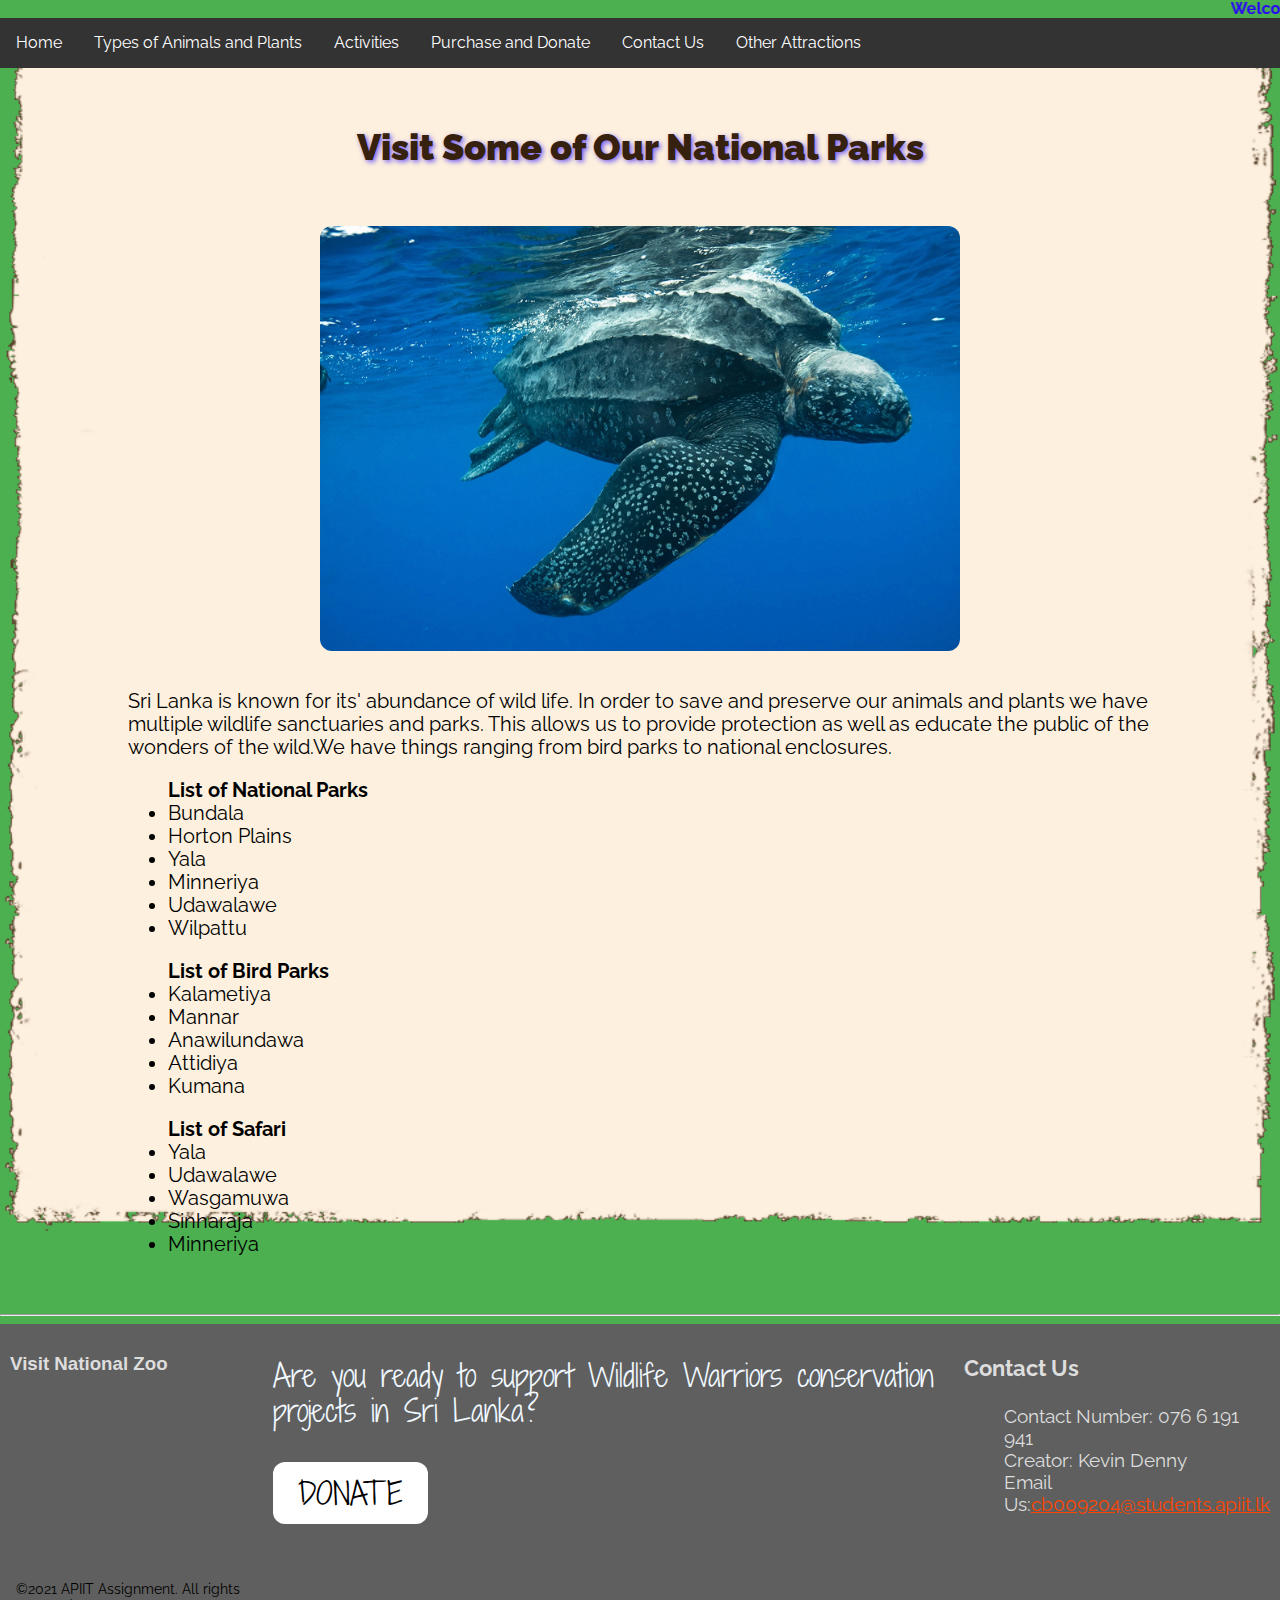
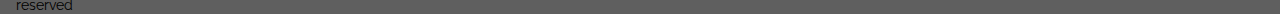
<file: OtherWIld.html>
<!DOCTYPE html>
<html lang="en">
    <head>
        <meta charset="utf-8">
        <meta name="viewport" content="width=device-width, initial-scale=1">
        <meta name="description" content="This is a site about the dehiwala national zoo, it is the hompage.">
        <title>Other | Dehiwala National Zoo </title>
        <link rel="stylesheet" href="styles/style.css">
        <link rel="stylesheet" href="styles/normalize.css">
        <link rel="apple-touch-icon" sizes="76x76" href="images/apple-touch-icon.png">
        <link rel="icon" type="image/png" sizes="32x32" href="images/favicon-32x32.png">
        <link rel="icon" type="image/png" sizes="16x16" href="images/favicon-16x16.png">
        <link rel="manifest" href="images/site.webmanifest">
        <link rel="mask-icon" href="images/safari-pinned-tab.svg" color="#5bbad5">
        <link rel="shortcut icon" href="images/favicon.ico">
        <meta name="msapplication-TileColor" content="#da532c">
        <meta name="msapplication-config" content="images/browserconfig.xml">
        <meta name="theme-color" content="#ffffff">
        <link rel="manifest" href="manifest.json">
    </head>
    <body>
        <div>
            <header id="header">
               <marquee><b>Welcome To The Zoo!</b></marquee>
            </header>
                    <nav class="navbar">
        
                        <a href="#" class="toggle-button">
                            <span class="bar"></span>
                            <span class="bar"></span>
                            <span class="bar"></span>
                          </a>
                          <div class="navbar-links">
                            <ul>
                              <li><a href="index.html" target="_self" title="Home">Home</a></li>
                              <li> <a href="Animals&Plants.html" target="_self" title="Animals & Plants">Types of Animals and Plants</a></li>
                              <li><a href="Activity.html" target="_self" title="Activities">Activities</a></li>
                              <li><a href="Donate.html" target="_self" title="Donate">Purchase and Donate</a></li>
                              <li><a href="ContactUs.html" target="_self" title="Contact">Contact Us</a></li>
                              <li><a href="OtherWIld.html" target="_self" title="Other">Other Attractions</a></li>
                              
                            </ul>
                          </div>
                
                        
                          <div id="menuToggle">
 
                            <input type="checkbox" />
                            
        
                            <span></span>
                            <span></span>
                            <span></span>
                            

                            <ul id="menu">
                              <li><a href="index.html" target="_self">Home</a></li>
                              <li> <a href="Animals&Plants.html" target="_self">Types of Animals and Plants</a></li>
                              <li><a href="Activity.html" target="_self">Activities</a></li>
                              <li><a href="Donate.html" target="_self">Purchase and Donate</a></li>
                              <li><a href="ContactUs.html" target="_self">Contact Us</a></li>
                              <li><a href="OtherWIld.html" target="_self">Other Attractions</a></li>
                              
                            </ul>
                        </div>
                      </nav>  
        </div> 
        
        <main>
            <div>
                <h1 id="otherhead"><b>Visit Some of Our National Parks</b></h1>
                <br>
                <img id="leatherback" src="images/Leatherback.jpg" alt="Leatherback_sea_turtle">
                <br>
                    <div class="subp1">
                        <p>
                            Sri Lanka is known for its' abundance of wild life. In order to save and preserve our animals and plants we have
                            multiple wildlife sanctuaries and parks. This allows us to provide protection as well as educate the public of the wonders 
                            of the wild.We have things ranging from bird parks to national enclosures.
                        </p>
                        <div id="national_list">
                            <ul><b>List of National Parks</b>
                                <li>Bundala</li>
                                <li>Horton Plains</li>
                                <li>Yala</li>
                                <li>Minneriya</li>
                                <li>Udawalawe</li>
                                <li>Wilpattu</li>
                            </ul>
                        </div>
                        <div id="bird_park">
                            <ul><b>List of Bird Parks</b>
                                <li>Kalametiya</li>
                                <li>Mannar</li>
                                <li>Anawilundawa</li>
                                <li>Attidiya</li>
                                <li>Kumana</li>
                            </ul>
                        </div>
                        <div id="safari">
                            <ul><b>List of Safari</b>
                                <li>Yala</li>
                                <li>Udawalawe</li>
                                <li>Wasgamuwa</li>
                                <li>Sinharaja</li>
                                <li>Minneriya</li>
                            </ul>
                        </div>
                    </div>    
            </div>
        </main>
        <hr>        
        <footer class="footer">
               <div id="iframe1">
                    <h3>Visit National Zoo</h3>
                    <iframe id="map" src="https://www.google.com/maps/embed?pb=!1m14!1m8!1m3!1d15845.120803439491!2d79.8744025!3d6.8569811!3m2!1i1024!2i768!4f13.1!3m3!1m2!1s0x0%3A0xfd90f5bffd93f59f!2sDehiwala%20Zoological%20Garden!5e0!3m2!1sen!2slk!4v1617363685033!5m2!1sen!2slk" width="80%" height="50%" style="border:0;"></iframe>
               </div>
               <div class="middle" >
               <div >
                   <br>
                   Are you ready to support Wildlife Warriors conservation projects in Sri Lanka?
                   <br><br>
               </div>
               <div class="footera">
                   <a href="Donate.html" target="_blank">DONATE</a>
               </div>
               </div>
               <div id="footerdl">
                   <dl > 
                       <dt><h3>Contact Us</h3>
                           <dd>Contact Number: 076 6 191 941</dd>
                       </dt>
                       <dt>
                        <dd>Creator: Kevin Denny</dd>
                    </dt>                       
                       <dt>
                           <dd>Email Us:<a id="email" href="mailto:cb009204@students.apiit.lk">cb009204@students.apiit.lk</a></dd>
                       </dt>

                   </dl>
               </div>

               <div class="copyright">
                   <br>
                   &copy;2021 APIIT Assignment. All rights reserved
               </div>
           </footer> 
    </body>
</html>
</file>
<file: styles/style.css>
@import url('https://fonts.googleapis.com/css?family=Raleway');
@import url('https://fonts.googleapis.com/css2?family=Shadows+Into+Light+Two&display=swap');

/*======================================================================================================================================*/

marquee{
  position: fixed;
  top: 0;
  right: 0;
  left: 0;
  width: 100%;
  direction: ltr;
  background-color:#4CAF50 ;
}
body{
  background-color: #4CAF50;
  background-image: url(../images/bg-page.gif);
  background-repeat: no-repeat;
  background-attachment: fixed;
  background-position: center center;
  background-size: cover ;
  
}
/*homepage styling-------------------------------------------------------------------------------------------------------------------*/
#header{
  color: #2802fd;
  font-family: Raleway;
}
/*navbar styling----------------------------------------------------------------------------------------------------------------------*/
.navbar{
  position: fixed;
  top: 18px;
  right: 0;
  left: 0;
}


.navbar{
  font-family: Raleway;
  display: flex;
  justify-content: space-between;
  align-items: center;
  background-color: #333;
  color: white;
}


.navbar-links ul{
  margin: 0;
  padding: 0;
  display: flex;
}

.navbar-links li{
  list-style: none;
}


.navbar-links li a{
  text-decoration: none;
  color: white;
  padding: 1rem;
  display: block;
}

.navbar-links li:hover{
  background-color: #555;
}

.toggle-button{
  position: sticky;
  top: .75rem;
  right: 1rem;
  display: none;
  flex-direction: column;
  justify-content: space-between;
  width: 30px;
  height: 21px;
}

.toggle-button .bar{
  height: 3px;
  width: 100%;
  background-color: white;
  border-radius: 10px;
}


#menuToggle{
  display: none;
}




.mainlep{

  display: block;
  margin-left: auto;
  margin-right: auto;
  margin-top: 16px;
  width: 50%;
  border-radius: 12px;
}
.subHead{
  text-shadow: 2px 2px 5px rgb(0, 0, 0);
  text-align: center;
  font-family: Raleway;
}





/*content styling---------------------------------------------------------------------------------------------------------------*/



.content{
    width: 900px;
    margin: 0 auto;
    overflow: hidden;
    height: auto;
    padding-bottom: 30px;
  }
.para1{
  background:url(../images/bg-page.gif) no-repeat center 0;
	height:auto;
	width:auto;
	margin:0 auto;   
  }

.imagesHome{
    display: flex;
    flex-direction: row;
    justify-content: space-between;
}
#img{  
   width: 50%;
 }


.animals , .plants{
  height: auto;
  width: auto;
  text-align: center;
}
.subp1{
  font-family: Raleway;
  width: 80%;
  margin: 0 auto;
  height: auto;
  padding-bottom: 30px;
  font-size: 20px;
}



/*footer----------------------------------------------------------------------------------------------------------------------------*/



.footer{
  background-color: rgb(95, 95, 95);
  font-family: 'Shadows Into Light Two', cursive;
  display: grid;
  grid-template-columns: 2fr 5fr 2fr;
  grid-template-rows: 5fr 1fr;
  grid-template-areas:
  "iframe middle1 footerdl"
  "copyright middle1 footerdl" ;
  justify-content:space-between;
}
#iframe1{
  font-family: 'Trebuchet MS', 'Lucida Sans Unicode', 'Lucida Grande', 'Lucida Sans', Arial, sans-serif;
  color: #ddd;
  padding: 10px 10px 10px 10px;
  grid-area: iframe;
}
map{
  width: auto;
}
#footerdl{
  font-family: Raleway;
  color: #ddd;
  padding: 10px 10px 10px 10px;
  font-size: 1.2em;
  grid-area: footerdl;
}
.middle{
  font-size: 30px;
  color: aliceblue;
  grid-area: middle1;
}

.footera a:link, .footera a:visited {
  background-color: white;
  color: black;
  padding: 14px 25px;
  text-align: center;
  text-decoration: none;
  display: inline-block;
  border-radius: 12px;
}

.footera a:hover, .footera a:active {
  background-color: rgb(69, 175, 69);
}
.copyright{
  font-family: Raleway;
  margin-left: 6%;
  font-size: 14px;
  grid-area: copyright;

}
#email{
  color: orangered;
}
/*Styling for Animal And PLants HTM-------------------------------------------------------------------------------------------L*/
#APHead{
  padding-top: 9%;
  font-size: 40px;
}

.APsubHead{
  text-shadow: 2px 2px 5px rgb(0, 0, 0);
  text-align: left;
  margin-left: 10%;
  font-family: Raleway;
}
#AsubHead{
  text-shadow: 2px 2px 5px rgb(0, 0, 0);
  text-align: left;
  margin-left: 13%;
  font-family: Raleway;
  text-decoration: underline;
}
.photo{
  display: block;
  margin-left: auto;
  margin-right: auto;
  width: 50%;
  border-radius: 12px;
}
.tablePhoto{
  margin-left: auto;
  margin-right: auto;
  width: 80%;
  padding: 10%;
  
}
table{
  width: 75%;
  margin-left: auto;
  margin-right: auto;
}
table, th, td{
  border: 3px solid  black;
  border-collapse: collapse;
}



/*Donate Page-------------------------------------------------------------------------------------------------------------------*/
/*.maindon{
  display: grid;
  grid-template-columns: 1fr;
  grid-template-rows: 4fr 3fr 1fr;
  grid-template-areas:
    "peacock"
    "donpara"
    "donInfo" ;
}*/


#peacock{
  display: block;
  margin-left: auto;
  margin-right: auto;
  margin-top: 80px;
  width: 80%;
  border-radius: 12px;
  grid-area: peacock;
}

#donpara{
  grid-area: donpara;
}

#donateHead{
  font-family: Raleway;
  text-shadow: 2px 2px 5px #7761f3;
  color: #2802fd;
  font-size: 225%;
  text-align: center;
}
.donInfo{
 margin-left: 40px;
 margin-right: 40px;

}
/*Activity====================================================================================================================*/
.container{
  margin-left: auto;
  margin-right: auto;
  background-color: papayawhip;
  width: 90%;
  display: flex;
  flex-direction: column;
  justify-content: end;

}

.layout{
  display: grid;
  grid-template-columns: 1fr 1fr;
  grid-template-rows: 1fr 1fr;
  grid-template-areas: 
  "openHours pinmap"
  "ticket pinmap";
}
#openHours{
  grid-area: openHours;
}
#ticket{
  grid-area: ticket;
}
#pinmap{
  grid-area: pinmap;
}
.twoLink{
  font-family: Raleway;
  display: flex;
  flex-direction: row;
  justify-content: space-evenly;
  align-items: center;
  background-color: rgb(31, 11, 105);
  color: white;
}

.twoLink a{
  text-decoration: none;
  color: white;
  padding: 1rem;
  display: block;
}

.twoLink:hover{
  background-color: #555;
}


/*Contact Us styling----------------------------------------------------------------------------------------------------------------*/

.conH{
  text-align: center;
  font-size: 32px;
  font-family: Raleway;
  color: #4b0707;
}
form{
  margin-left: 10%;
}
.form2{
  display: none;
}
/*Other page---------------------------------------------------------------------------------------------------------------------------*/

#otherhead{
  padding-top: 8%;
  text-shadow: 2px 2px 5px #7761f3;
  color: #35210e;
  font-size: 225%;
  text-align: center;
  font-family: Raleway;
}

#leatherback{
  display: block;
  margin-left: auto;
  margin-right: auto;
  margin-top: 16px;
  width: 50%;
  border-radius: 12px;
}

/*mobile version--------------------------------------------------------------------------------------------------------------------*/





/*Homepage-----------------------------------------------------------------------------------------------------------------------*/
@media only screen and (max-width:600px) {

  .mainlep{
    float: none;
    margin-left: auto;
    margin-right: auto;
    width: 100%;
    
  }
  
  .tablePhoto{
    width: 80px;
  }
  .para1{
    width: 40%;
    font-size: 24px;
    text-align: left;
  }

  
}
/*footer*/
@media only screen and (max-width:600px){

  .footer{
    grid-template-columns: 1fr;
    grid-template-rows: 3fr 1fr 1fr 0.8fr ;
    grid-template-areas: 
    "iframe"
    "footerdl"
    "middle1"
    "copyright";
  }

  .middle{
    text-align: center;
  }

  #map{
    margin-left: 10%;
  }
}
/*Donate page*/
@media only screen and (max-width:600px){
  
  .maindon{
    grid-template-columns: 1fr;
    grid-template-rows: 3fr 3fr 1fr;
    grid-template-areas: 
    "peacock"
    "donpara"
    "donInfo";
  }

  #donpara{
    margin-top: -320px;
  
  }

  .donInfo{
    margin-left: 10%;
  }
 
}
/*Contact*/
/*@media only screen and (max-width:600px){
.conH{
  font-size: 36px;
}

}*/





html {
    background-color: #4CAF50;
}



*{
    box-sizing: border-box;
}

body{
    margin: 0;
    padding: 0;
}

/*Navbar===========================================================================================================*/
@media (max-width:900px){



    .navbar-links {
        display: none;
        width: 100%;
    }

    .navbar-links ul {
        width: 100%;
        flex-direction: column;
    }

    .navbar-links ul li {
        text-align: center;
    }

    .navbar-links ul li a {
        padding: .5rem 1rem;
    }

    .navbar-links.active {
        display: flex;
    }

    #menuToggle{
        display:unset;
    }
    #menuToggle{
        display: block;
        position: relative;
        top: 4px;
        left: 10px;
        
        z-index: 1;
        
        -webkit-user-select: none;
        user-select: none;
    }

    #menuToggle a{
      text-decoration: none;
      color: white;
      
      transition: color 0.3s ease;
    }

    #menuToggle a:hover{
      color: tomato;
    }


    #menuToggle input{
      display: block;
      width: 40px;
      height: 32px;
      position: absolute;
      top: -7px;
      left: -5px;
      
      cursor: pointer;
      
      opacity: 0; 
      z-index: 2; 
      
      -webkit-touch-callout: none;
    }


    #menuToggle span{
      display: block;
      width: 33px;
      height: 4px;
      margin-bottom: 5px;
      position: relative;
      
      background: white;
      border-radius: 3px;
      
      z-index: 1;
      
      transform-origin: 4px 0px;
      
      transition: transform 0.5s cubic-bezier(0.77,0.2,0.05,1.0),
                  background 0.5s cubic-bezier(0.77,0.2,0.05,1.0),
                  opacity 0.55s ease;
    }

    #menuToggle span:first-child {
      transform-origin: 0% 0%;
    }

    #menuToggle span:nth-last-child(2)
    {
      transform-origin: 0% 100%;
    }


    #menuToggle input:checked ~ span{
      opacity: 1;
      transform: rotate(45deg) translate(-2px, -1px);
      background: white;
    }

    #menuToggle input:checked ~ span:nth-last-child(3) {
      opacity: 0;
      transform: rotate(0deg) scale(0.2, 0.2);
    }


    #menuToggle input:checked ~ span:nth-last-child(2){
      transform: rotate(-45deg) translate(0, -1px);
    }


    #menu{
      position: absolute;
      width: 300px;
      margin: -100px 0 0 -50px;
      padding: 50px;
      padding-top: 125px;
      
      background: rgba(51, 51, 51, 0.644);
      list-style-type: none;
      -webkit-font-smoothing: antialiased;
  
      
      transform-origin: 0% 0%;
      transform: translate(-100%, 0);
      
      transition: transform 0.5s cubic-bezier(0.77,0.2,0.05,1.0);
}

    #menu li {
      padding: 10px 0;
      font-size: 22px;
    }

    #menuToggle input:checked ~ ul {
      transform: none;
    }
}


/*Activity mobile================================================================================================*/
@media only screen and (max-width:600px){
  .layout{
    grid-template-columns: 1fr;
    grid-template-rows: 0.5fr 1fr 1fr;
    grid-template-areas: 
    "openHours"
    "ticket"
    "pinmap";
  }
}


/*Contact us======================================================================================================*/
@media only screen and (max-width:600px){
  .form1{
    display: none;
  }
  .form2{
    display: unset;
  }
}

/*Dona and purchase===================================================================================================*/
fieldset.border {
  width:250px;
}
textarea {
  width: 250px;
  box-sizing: border-box;
}
textarea {
  resize  : none;
}
#donation {
  width: 100px;
  display: inline-block;
  vertical-align: top;
}
input:focus, textarea:focus {
background   : lightgray;
outline      : none;
}
input:invalid {
  box-shadow: 0 0 1px 1px red;
}
</file>
<file: styles/styleflex.css>
@import url('https://fonts.googleapis.com/css?family=Raleway');
@import url('https://fonts.googleapis.com/css2?family=Shadows+Into+Light+Two&display=swap');
@import url('https://fonts.googleapis.com/css2?family=Open+Sans+Condensed:wght@300&display=swap');

marquee{
    position: fixed;
    top: 0;
    right: 0;
    left: 0;
    font-family: Raleway;
    color: white;
    width: 100%;
    direction: ltr;
    background-color:rgb(6, 12, 95) ;
  }

/*Navbar=================================================================================================================*/
.navbar{
  position: fixed;
  top: 15px;
  right: 0;
  left: 0;
}

.navbar{
  
  font-family: 'Shadows Into Light Two', cursive;
  display: flex;
  justify-content: space-between;
  align-items: center;
  background-color: rgb(6, 12, 95);
  color: white;
}


.navbar-links ul{
  margin: 0;
  padding: 0;
  display: flex;
}

.navbar-links li{
  list-style: none;
}


.navbar-links li a{
  text-decoration: none;
  color: white;
  padding: 1rem;
  display: block;
}

.navbar-links li:hover{
  background-color: rgb(50, 52, 82);
}

.toggle-button{
  position: sticky;
  top: .75rem;
  right: 1rem;
  display: none;
  flex-direction: column;
  justify-content: space-between;
  width: 30px;
  height: 21px;
}

.toggle-button .bar{
  height: 3px;
  width: 100%;
  background-color: white;
  border-radius: 10px;
}
#menuToggle{
  display: none;
}

  
  

    
    

/*Body Style================================================================================================================*/
body{
    background-color: whitesmoke;
    background-image: url(../images/underwater.jpg);
    background-repeat: no-repeat;
    background-attachment: fixed;
    background-position: center center;
    background-size: cover ;
    
  }    

  .photo{
    display: block;
    margin-left: auto;
    margin-right: auto;
    width: 60%;
    border-radius: 12px;
  }
/*Conatainer=================================================================================================================*/
.total{
    margin-left: auto;
    margin-right: auto;
    background-color: rgba(165, 187, 236, 0.767);
    width: 90%;


}
.container1{
  display: flex;
  flex-direction: column;
  justify-content: end;
}
#mainHead{
    padding-top: 8%;
    font-family: 'Shadows Into Light Two', cursive;
    margin-left: auto;
    margin-right: auto;
    color: rgb(30, 28, 185);
    font-size: 300%;
    text-shadow: 2px 2px 5px rgb(0, 0, 0);
}

/*Container2=================================================================================================================*/
.container2{
  display: flex;
  flex-direction: column;
  justify-content: end;
}
.contHead{
  font-size: 200%;
  color: rgb(50, 47, 236);
  text-shadow: 2px 2px 5px rgb(0, 0, 0);
  text-align: center;
  font-family: 'Shadows Into Light Two', cursive;
}
.subp1{
  font-family: 'Open Sans Condensed', sans-serif;
  width: 80%;
  margin: 0 auto;
  height: auto;
  padding-bottom: 30px;
  font-size: 25px;
}
/*Container3==================================================================================================================*/
.container3{
  display: flex;
  flex-direction: column;
  justify-content: end;
}
.pic{
  display: block;
  margin-left: auto;
  margin-right: auto;
  width: 50%;
  border-radius: 12px;
}
/*Footer======================================================================================================================*/

.footer{
    background-color: rgb(60, 63, 109);
    font-family: 'Shadows Into Light Two', cursive;
    display: grid;
    grid-template-columns: 2fr 5fr 2fr;
    grid-template-rows: 5fr 1fr;
    grid-template-areas:
    "iframe middle1 footerdl"
    "copyright middle1 footerdl" ;
    justify-content:space-between;
  }
  #iframe1{
    font-family: 'Trebuchet MS', 'Lucida Sans Unicode', 'Lucida Grande', 'Lucida Sans', Arial, sans-serif;
    color: #ddd;
    padding: 10px 10px 10px 10px;
    grid-area: iframe;
  }
  map{
    width: auto;
  }
  #footerdl{
    font-family: Raleway;
    color: #ddd;
    padding: 10px 10px 10px 10px;
    font-size: 1.2em;
    grid-area: footerdl;
  }
  .middle{
    font-size: 30px;
    color: aliceblue;
    grid-area: middle1;
  }
  
  .footera a:link, .footera a:visited {
    background-color: white;
    color: black;
    padding: 14px 25px;
    text-align: center;
    text-decoration: none;
    display: inline-block;
    border-radius: 12px;
  }
  
  .footera a:hover, .footera a:active {
    background-color: rgb(69, 71, 175);
  }
  .copyright{
    font-family: Raleway;
    margin-left: 6%;
    font-size: 14px;
    grid-area: copyright;
  
  }



 /*Mobile version=====================================================================================================*/
 /*footer*/
  @media only screen and (max-width:600px){

    .footer{
      grid-template-columns: 1fr;
      grid-template-rows: 3fr 1fr 1fr 0.8fr ;
      grid-template-areas: 
      "iframe"
      "footerdl"
      "middle1"
      "copyright";
    }
    .middle{
      text-align: center;
    }
    #map{
      margin-left: 10%;
    }
  }

/*Navbar==============================================================================================================*/

@media (max-width:600px){



  .navbar-links {
      display: none;
      width: 100%;
  }

  .navbar-links ul {
      width: 100%;
      flex-direction: column;
  }

  .navbar-links ul li {
      text-align: center;
  }

  .navbar-links ul li a {
      padding: .5rem 1rem;
  }

  .navbar-links.active {
      display: flex;
  }

  #menuToggle{
      display:unset;
  }
  #menuToggle{
      display: block;
      position: relative;
      top: 4px;
      left: 10px;
      
      z-index: 1;
      
      -webkit-user-select: none;
      user-select: none;
  }

  #menuToggle a{
    text-decoration: none;
    color: white;
    
    transition: color 0.3s ease;
  }

  #menuToggle a:hover{
    color: tomato;
  }


  #menuToggle input{
    display: block;
    width: 40px;
    height: 32px;
    position: absolute;
    top: -7px;
    left: -5px;
    
    cursor: pointer;
    
    opacity: 0; 
    z-index: 2; 
    
    -webkit-touch-callout: none;
  }


  #menuToggle span{
    display: block;
    width: 33px;
    height: 4px;
    margin-bottom: 5px;
    position: relative;
    
    background: white;
    border-radius: 3px;
    
    z-index: 1;
    
    transform-origin: 4px 0px;
    
    transition: transform 0.5s cubic-bezier(0.77,0.2,0.05,1.0),
                background 0.5s cubic-bezier(0.77,0.2,0.05,1.0),
                opacity 0.55s ease;
  }

  #menuToggle span:first-child {
    transform-origin: 0% 0%;
  }

  #menuToggle span:nth-last-child(2)
  {
    transform-origin: 0% 100%;
  }


  #menuToggle input:checked ~ span{
    opacity: 1;
    transform: rotate(45deg) translate(-2px, -1px);
    background: white;
  }

  #menuToggle input:checked ~ span:nth-last-child(3) {
    opacity: 0;
    transform: rotate(0deg) scale(0.2, 0.2);
  }


  #menuToggle input:checked ~ span:nth-last-child(2){
    transform: rotate(-45deg) translate(0, -1px);
  }


  #menu{
    position: absolute;
    width: 300px;
    margin: -100px 0 0 -50px;
    padding: 50px;
    padding-top: 125px;
    
    background: rgba(11, 18, 121, 0.623);
    list-style-type: none;
    -webkit-font-smoothing: antialiased;

    
    transform-origin: 0% 0%;
    transform: translate(-100%, 0);
    
    transition: transform 0.5s cubic-bezier(0.77,0.2,0.05,1.0);
}

  #menu li {
    padding: 10px 0;
    font-size: 22px;
  }

  #menuToggle input:checked ~ ul {
    transform: none;
  }
}


/*Content================================================================================================================*/

#mainHead{
  text-align: center;
}
</file>
<file: styles/stylegrid.css>
@import url('https://fonts.googleapis.com/css?family=Raleway');
@import url('https://fonts.googleapis.com/css2?family=Shadows+Into+Light+Two&display=swap');

marquee{
    position: fixed;
    top: 0;
    right: 0;
    left: 0;
    font-family: Raleway;
    color: white;
    width: 100%;
    direction: ltr;
    background-color:rgba(83, 169, 240, 0.993) ;
  }

/*Navbar=================================================================================================================*/
.navbar{
  position: fixed;
  top: 15px;
  right: 0;
  left: 0;
}
.navbar{
  
  font-family: Raleway;
  display: flex;
  justify-content: space-between;
  align-items: center;
  background-color: rgba(83, 169, 240, 0.993);
  color: white;
}


.navbar-links ul{
  margin: 0;
  padding: 0;
  display: flex;
}

.navbar-links li{
  list-style: none;
}


.navbar-links li a{
  text-decoration: none;
  color: white;
  padding: 1rem;
  display: block;
}

.navbar-links li:hover{
  background-color: rgba(138, 192, 236, 0.993);
}

.toggle-button{
  position: sticky;
  top: .75rem;
  right: 1rem;
  display: none;
  flex-direction: column;
  justify-content: space-between;
  width: 30px;
  height: 21px;
}

.toggle-button .bar{
  height: 3px;
  width: 100%;
  background-color: white;
  border-radius: 10px;
}
#menuToggle{
  display: none;
}

  
  

    
    

/*Body Style================================================================================================================*/
body{
    background-color: rgb(129, 214, 248);
    background-image: url(../images/sand.jpg);
    background-repeat: no-repeat;
    background-attachment: fixed;
    background-position: center center;
    background-size: cover ;
    
  }    

  .photo{
    display: block;
    margin-left: auto;
    margin-right: auto;
    width: 60%;
    border-radius: 12px;
  }
/*Conatainer=================================================================================================================*/
.total{
    margin-left: auto;
    margin-right: auto;
    background-color: rgba(165, 187, 236, 0.76);
    width: 90%;


}
.container1{
  display: flex;
  flex-direction: column;
  justify-content: end;
}
#mainHead{
    padding-top: 8%;
    font-family: Raleway;
    margin-left: auto;
    margin-right: auto;
    color: rgb(30, 28, 185);
    font-size: 300%;
    text-shadow: 2px 2px 5px rgb(205, 213, 235);
}

/*Container2=================================================================================================================*/
.container2{
  display: flex;
  flex-direction: column;
  justify-content: end;
}
.contHead{
  font-size: 200%;
  color: rgb(30, 28, 185);
  text-shadow: 2px 2px 5px  rgb(205, 213, 235);
  text-align: center;
  font-family: Raleway;
}
.subp1{
  font-family: Raleway;
  width: 80%;
  margin: 0 auto;
  height: auto;
  padding-bottom: 30px;
  font-size: 20px;
}
/*Container3==================================================================================================================*/
.container3{
  display: flex;
  flex-direction: column;
  justify-content: end;
}
.pic{
  display: block;
  margin-top: 15px;
  margin-left: auto;
  margin-right: auto;
  width: 60%;
  border-radius: 12px;
}

.Scont1{
    display: grid;
    grid-template-columns: 2fr 2fr;
    grid-template-rows: 2fr;
    grid-template-areas: 
    "bycatchimg bycatchp";
}

#bycatchp{
    grid-area: bycatchp;
}
#bycatchimg{
    grid-area: bycatchimg;
}
.Scont2{
    display: grid;
    grid-template-columns: 2fr 2fr;
    grid-template-rows: 2fr;
    grid-template-areas: 
    "habitatimg habitatp";
}
#habitatp{
    grid-area: habitatp;
}
#habitatimg{
    grid-area: habitatimg;
}

/*Footer======================================================================================================================*/

.footer{
    background-color: rgb(0, 183, 255);
    font-family: 'Shadows Into Light Two', cursive;
    display: grid;
    grid-template-columns: 2fr 5fr 2fr;
    grid-template-rows: 5fr 1fr;
    grid-template-areas:
    "iframe middle1 footerdl"
    "copyright middle1 footerdl" ;
    justify-content:space-between;
  }
  #iframe1{
    font-family: 'Trebuchet MS', 'Lucida Sans Unicode', 'Lucida Grande', 'Lucida Sans', Arial, sans-serif;
    color: #ddd;
    padding: 10px 10px 10px 10px;
    grid-area: iframe;
  }
  map{
    width: auto;
  }
  #footerdl{
    font-family: Raleway;
    color: #ddd;
    padding: 10px 10px 10px 10px;
    font-size: 1.2em;
    grid-area: footerdl;
  }
  .middle{
    font-size: 30px;
    color: aliceblue;
    grid-area: middle1;
  }
  
  .footera a:link, .footera a:visited {
    background-color: white;
    color: black;
    padding: 14px 25px;
    text-align: center;
    text-decoration: none;
    display: inline-block;
    border-radius: 12px;
  }
  
  .footera a:hover, .footera a:active {
    background-color: rgb(69, 71, 175);
  }
  .copyright{
    font-family: Raleway;
    margin-left: 6%;
    font-size: 14px;
    grid-area: copyright;
  
  }



 /*Mobile version=====================================================================================================*/
 /*footer*/
  @media only screen and (max-width:600px){

    .footer{
      grid-template-columns: 1fr;
      grid-template-rows: 3fr 1fr 1fr 0.8fr ;
      grid-template-areas: 
      "iframe"
      "footerdl"
      "middle1"
      "copyright";
    }
    .middle{
      text-align: center;
    }
    #map{
      margin-left: 10%;
    }
  }

/*Navbar==============================================================================================================*/

@media (max-width:600px){



  .navbar-links {
      display: none;
      width: 100%;
  }

  .navbar-links ul {
      width: 100%;
      flex-direction: column;
  }

  .navbar-links ul li {
      text-align: center;
  }

  .navbar-links ul li a {
      padding: .5rem 1rem;
  }

  .navbar-links.active {
      display: flex;
  }

  #menuToggle{
      display:unset;
  }
  #menuToggle{
      display: block;
      position: relative;
      top: 4px;
      left: 10px;
      
      z-index: 1;
      
      -webkit-user-select: none;
      user-select: none;
  }

  #menuToggle a{
    text-decoration: none;
    color: white;
    
    transition: color 0.3s ease;
  }

  #menuToggle a:hover{
    color: tomato;
  }


  #menuToggle input{
    display: block;
    width: 40px;
    height: 32px;
    position: absolute;
    top: -7px;
    left: -5px;
    
    cursor: pointer;
    
    opacity: 0; 
    z-index: 2; 
    
    -webkit-touch-callout: none;
  }


  #menuToggle span{
    display: block;
    width: 33px;
    height: 4px;
    margin-bottom: 5px;
    position: relative;
    
    background: white;
    border-radius: 3px;
    
    z-index: 1;
    
    transform-origin: 4px 0px;
    
    transition: transform 0.5s cubic-bezier(0.77,0.2,0.05,1.0),
                background 0.5s cubic-bezier(0.77,0.2,0.05,1.0),
                opacity 0.55s ease;
  }

  #menuToggle span:first-child {
    transform-origin: 0% 0%;
  }

  #menuToggle span:nth-last-child(2)
  {
    transform-origin: 0% 100%;
  }


  #menuToggle input:checked ~ span{
    opacity: 1;
    transform: rotate(45deg) translate(-2px, -1px);
    background: white;
  }

  #menuToggle input:checked ~ span:nth-last-child(3) {
    opacity: 0;
    transform: rotate(0deg) scale(0.2, 0.2);
  }


  #menuToggle input:checked ~ span:nth-last-child(2){
    transform: rotate(-45deg) translate(0, -1px);
  }


  #menu{
    position: absolute;
    width: 300px;
    margin: -100px 0 0 -50px;
    padding: 50px;
    padding-top: 125px;
    
    background: rgba(24, 45, 161, 0.719);
    list-style-type: none;
    -webkit-font-smoothing: antialiased;

    
    transform-origin: 0% 0%;
    transform: translate(-100%, 0);
    
    transition: transform 0.5s cubic-bezier(0.77,0.2,0.05,1.0);
}

  #menu li {
    padding: 10px 0;
    font-size: 22px;
  }

  #menuToggle input:checked ~ ul {
    transform: none;
  }
}


/*Content================================================================================================================*/

#mainHead{
  text-align: center;
}
</file>
